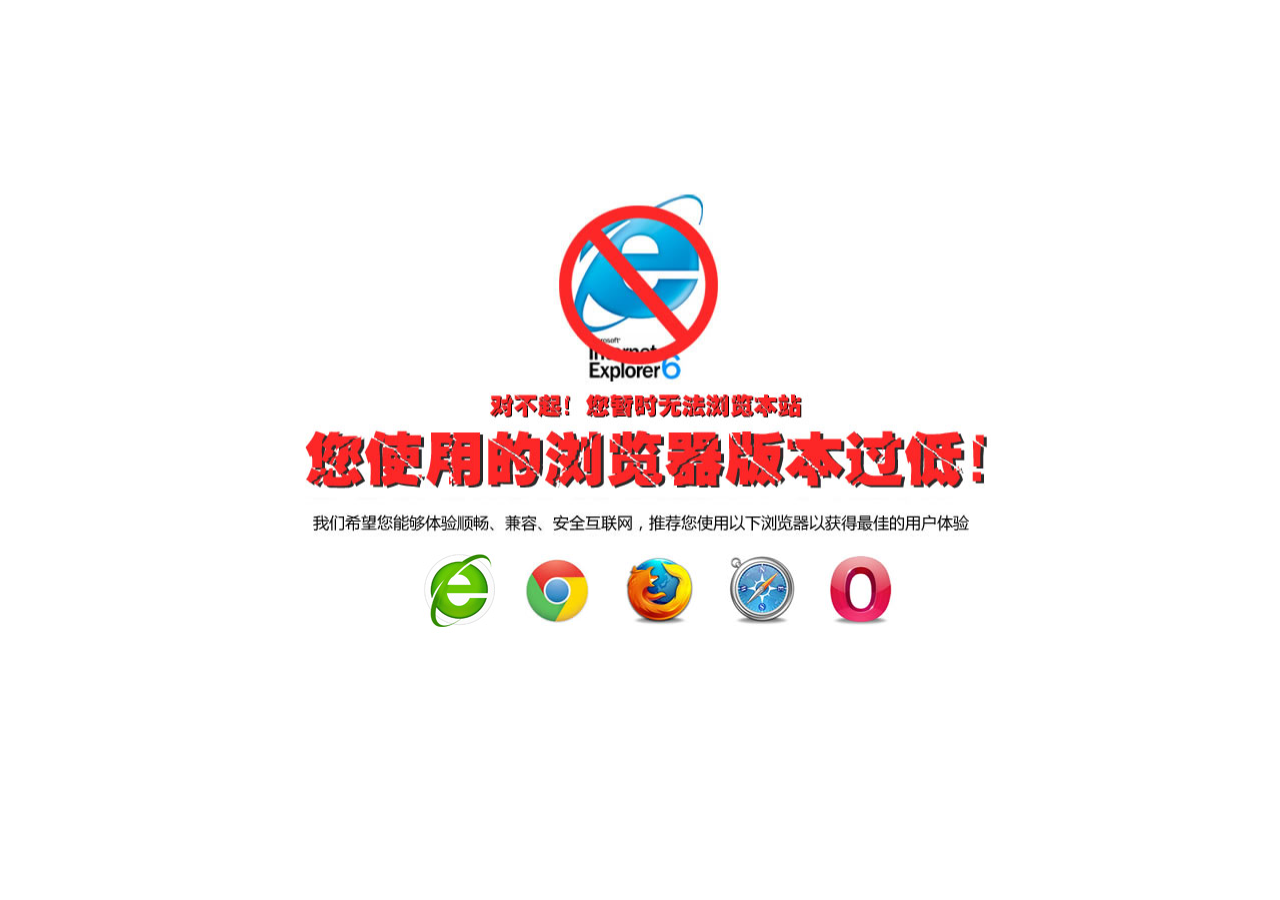
<file: yy/plugns/killie/index.html>
<!--
 * Let's Kill IE6 插件
 * @author Carlos <anzhengchao@gmail.com>
 * @link   http://overtrue.me
 * @version 2.2
-->
<!DOCTYPE html PUBLIC "-//W3C//DTD XHTML 1.0 Transitional//EN" "http://www.w3.org/TR/xhtml1/DTD/xhtml1-transitional.dtd">
<html xmlns="http://www.w3.org/1999/xhtml">
<head>
    <meta http-equiv="content-type" content="text/html; charset=utf-8">
    <title>不支持的浏览器</title>
</head>
<body>


<style>
body {
	background:#fff !important;
}
#lets-kill-ie6-wrapper {
	position:fixed;
	height:100%;
	height:100%;
	top:0;
	left:0;
	right:0;
	bottom:0;
	z-index:99999999;
	background:#fff;
}
#lets-kill-ie6,#lets-kill-ie6 * {
	margin:0;
	padding:0;
}
#lets-kill-ie6 {
	height:450px;
	width:702px;
	position:absolute;
	left:50%;
	margin-left:-351px;
	top:50%;
	margin-top:-265px
}
#lets-kill-ie6 div.lets-kill-ie6-top {
	background:#fff url(img/top.jpg) center center no-repeat;
	height:360px;
	clear:both
}
#lets-kill-ie6 a.lets-kill-ie6-a {
	outline:0;
	float:left;
	border:1px solid #fff;
	display:inline-block;
	width:98px;
	height:87px;
	background-position:center center;
	background-repeat:no-repeat
}
#lets-kill-ie6 a.lets-kill-ie6-a:hover {
	border:1px solid #bebebe
}
#lets-kill-ie6 a.chrome {
	background-image:url(img/chrome.jpg)
}
#lets-kill-ie6 a.firefox {
	background-image:url(img/firefox.jpg)
}
#lets-kill-ie6 a.safari {
	background-image:url(img/safari.jpg)
}
#lets-kill-ie6 a.opera {
	background-image:url(img/opera.jpg)
}
#lets-kill-ie6 a.c360 {
	background-image:url(img/360.jpg)
}

#lets-kill-ie6 .lets-kill-ie6-links {
	height:100px;
	padding-left:120px;
}

</style>

<div id="lets-kill-ie6-wrapper">
	<div id="lets-kill-ie6">
		<div class="lets-kill-ie6-top">
		</div>
		<div class="lets-kill-ie6-links">
		    <a href="http://dl.360safe.com/netunion/20140425/360se+14478+n4a1de2568d.exe" target="_blank" class="lets-kill-ie6-a c360"
			title="360安全浏览器（chrome内核）">
			</a>
			<a href="http://www.google.cn/chrome/browser/" target="_blank" class="lets-kill-ie6-a chrome"
			title="谷歌Chrome浏览器">
			</a>
			<a href="http://www.firefox.com.cn/" target="_blank" class="lets-kill-ie6-a firefox"
			title="火狐浏览器">
			</a>
			<a href="http://support.apple.com/downloads/#internet" target="_blank"
			class="lets-kill-ie6-a safari" title="苹果Safari浏览器">
			</a>
			<a href="http://www.opera.com/" target="_blank" class="lets-kill-ie6-a opera"
			title="Opera浏览器">
			</a>
		</div>
	</div>
</div> 
</body>
</html>
</file>
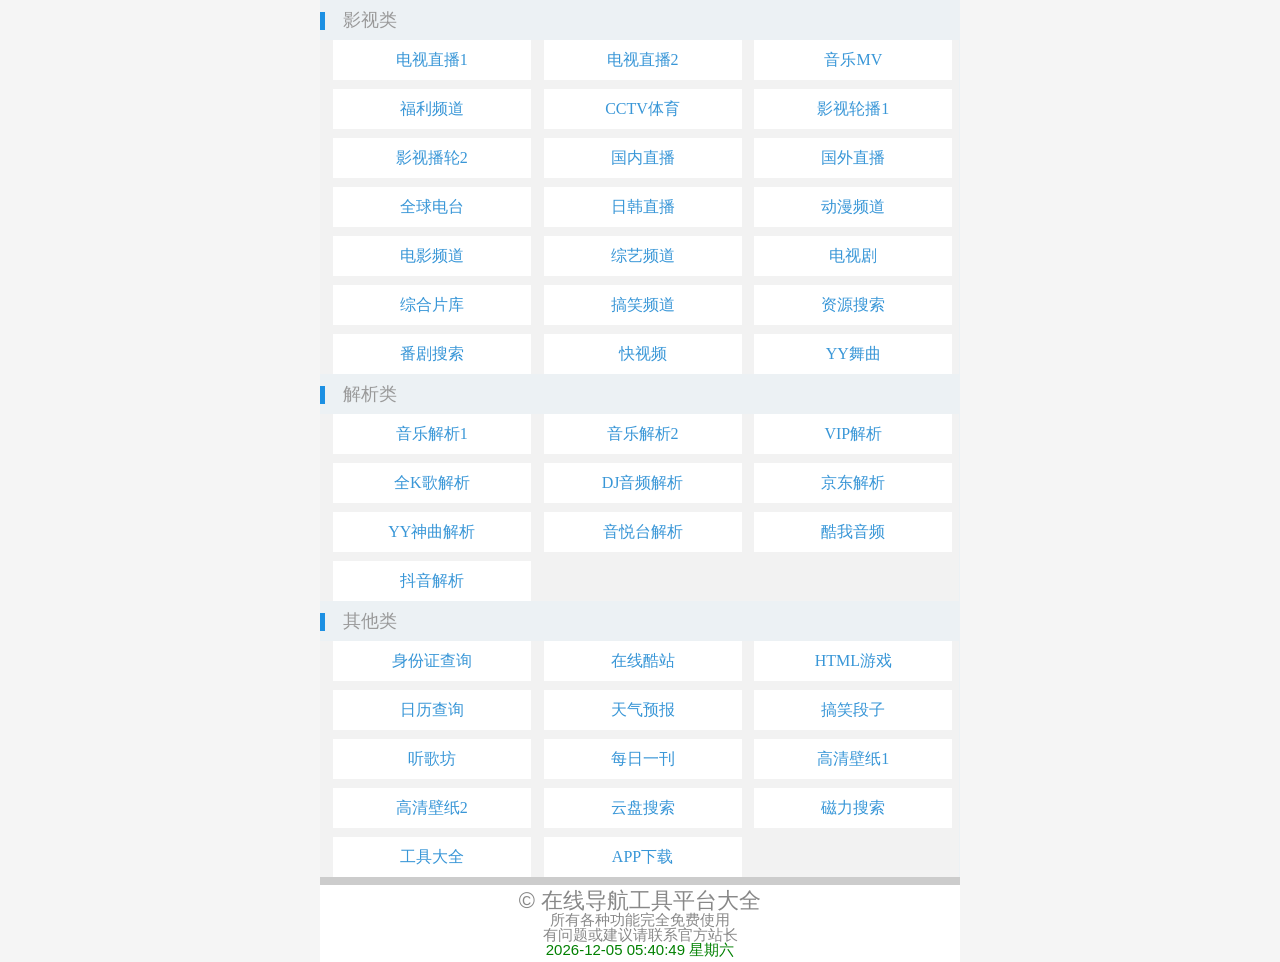
<file: dh.html>
<!DOCTYPE html>
<head>
<meta http-equiv="Content-Type" content="text/html; charset=utf-8" />
<meta name="applicable-device" content="mobile">
<meta name="viewport" content="width=device-width, initial-scale=1, minimum-scale=1, maximum-scale=1">
<title>在线导航工具大全，在线手机网址，在线高清电视直播随你看</title>
<meta name="keywords" content="百度搜索免费VR影院,电视直播网站,零八影院快播,高清云影视,云点播,免费看视频,湖南卫视直播,80电影网,最新电影天堂免费在线观看">
<meta name="description" content="免费VR影院,热剧快播,最好看的剧情片尽在智云影音,高清云影视免费为大家提供最新最全的免费电影，电视剧，综艺，动漫无广告在线云点播，以及电视直播，智卓星网官方源码开源优化，智卓黑客源码开发开源分享发布，智云影音官方美化优化网站源码">
<style type="text/css">
@charset "utf-8";
/* CSS base */
a,abbr,acronym,address,applet,article,aside,audio,b,big,blockquote,body,canvas,caption,center,cite,code,dd,del,details,dfn,div,dl,dt,em,embed,fieldset,figcaption,figure,footer,form,h1,h2,h3,h4,h5,h6,header,hgroup,html,i,iframe,img,ins,kbd,label,legend,li,mark,menu,nav,object,ol,output,p,pre,q,ruby,s,samp,section,small,span,strike,strong,sub,summary,sup,table,tbody,td,tfoot,th,thead,time,tr,tt,u,ul,var,video{margin:0;padding:0;border:0;font-size:100%;font:inherit;vertical-align:baseline;outline:0;-webkit-box-sizing:border-box;-moz-box-sizing:border-box;box-sizing:border-box}
body {
    font-family: 'microsoft yahei',Verdana,Arial,Helvetica,sans-serif;
    font-size: 14px;
    background-color: #f5f5f5;
    height: 100%;
    max-width: 640px;
    margin: 0 auto;
}
article,aside,details,figcaption,figure,footer,header,hgroup,menu,nav,section{display:block}
ol,ul{list-style:none}
blockquote,q{quotes:none}
blockquote:after,blockquote:before,q:after,q:before{content:'';content:none}
strong{font-weight:700}
table{border-collapse:collapse;border-spacing:0}
img{border:0;max-width:100%}
a{text-decoration:none}
p{font-size:1.2em;line-height:1em;color:#333}
h3{font-size:16px;line-height:30px}
#form1{margin-left:10px}
#content{width:80%;height:100px}
#contact{width:80%;height:30px;clear:both}
.button{margin:10px;width:100px;height:40px;font:400 16px/40px "Microsoft YaHei";background-color:#FFF;border:2px solid #DDD;border-radius:25px;text-align:center}
.button a{color:#777;text-decoration:none}
/* content */
.wrap{position:relative;background-color:#ecf1f4;overflow:hidden;}
.content{overflow:hidden;}
/* nav */
.wrap .nav-index{width:100%;height:120px; background:#fff;}
.wrap .nav-index ul{overflow:hidden;width:100%;height:120px}
.wrap .nav-index ul li{width:33%;height:120px;float:left;border-right:1px solid #e9e9e9}
.wrap .nav-index ul li:hover{background-color:#1eb4ef}
.wrap .nav-index ul li:hover p{color:#FFF}
.wrap .nav-index ul li p{font:400 19px/31px "Microsoft YaHei";text-align:center;color:#40453f}
.wrap .nav-index ul li span{display:block;margin:0 auto}
.wrap .nav-index ul li .tv{width:96px;height:68px;background-position: 10px -50px; margin-top:15px}
.wrap .nav-index ul li .radio{width:96px;height:68px;background-position: -122px -50px;margin-top:15px}
.wrap .nav-index ul li .zy{width:96px;height:68px;background-position: -236px -53px;margin-top:15px}
/* player */
.player-head{width:100%;background:#444;overflow:hidden}
.wrap .channel-name{color:#1d88da;height:35px;font-size:22px;line-height:40px;margin-left:2%;float:left}
.wrap .refresh{display:inline-block;margin-left:5px;position:relative;width:40px;line-height:40px;float:right;}
.wrap .refresh a{color:#fff;font-size:16px}
.wrap .resolution{position:relative;float:left;margin:5px 15px}
.wrap .resolution a{display:inline-block;font-size:16px;line-height:26px;text-align:center;padding:2px 7px;color:#0090fe}
.player-obj{color:#000;position:relative;border-bottom:1px solid #0d0d0d}
.player-list{overflow:auto;margin:0 auto;padding-top:10px}
.player-info .title,.player-list .title{background:#e8e8e8;color:#aaa;font-size:16px;padding:10px}
.player-list .info{height:60px;padding:10px;border-bottom:1px solid #e7e7e7}
.player-list .info .l{font-size:16px;margin:10px 20px;float:left}
.player-list .info .r{margin:10px 20px;float:right}
.player-info{padding:10px}
.player-info p{margin:15px 0;font-size:14px}
/* list */
.bg{ background:#fff;margin-top:10px;}
.wrap .big_title h2{font:400 18px/40px "Microsoft YaHei";width:90px;margin-left:5px;color:#999;text-align:center}
.wrap .big_title span{height:18px;width:5px;display:inline-block;background:#1c90e3;float:left;margin-top:12px}
.wrap .list-box-all{width:100%;height:auto;float:left;margin-left:2px}
.wrap .list-box-all li span{margin-right:10px}
.wrap .list-box-all ul li{width:100%;border-bottom:1px dashed #e5e5e5;font:400 14px/30px "Microsoft YaHei"}
.wrap .list-box-all ul li a{font:400 14px/30px "Microsoft YaHei";text-decoration:none;padding:3px 10px;margin-right:10px;color:#FFF}
.time{font-size:14px;color:#e8ffff;padding:4px;background:#3896d7}
.star{color:#888;display:block;clear:both;margin:0 0 5px 10px}
.hover,.wrap .list-box ul li:hover{background:#1eb4ef}
.wrap .list-box ul li:hover a{color:#FFF}
.wrap .list-box{width:99.8%;height:auto;background:#f2f2f2;overflow:hidden}
.wrap .nav-type{position:relative;margin-top:-9px;height:auto;width:100%;overflow:hidden}
.nav-type-title-wrap{padding:14px}
.nav-type-title{height:18px;line-height:18px;font:18px "微软雅黑";color:#8a8a8a}
.channel{-webkit-box-sizing:border-box;position:relative;height:40px;display:block;float:left;width:31%;margin-top:9px;background-color:#fff;margin-left:2%;overflow:hidden}
.channel-link-wrap{position:relative;display:table;width:100%;height:100%;padding:4px 0}
.channel-link{display:table-cell;vertical-align:middle;text-align:center;zoom:1;color:#3896d7;font:14px "微软雅黑";line-height:16px;word-wrap:break-word;word-break:break-all;overflow:hidden;text-overflow:ellipsis}
.channel-link.bad{color:#b3b3b3}
table {
	color:#333333;
	border-width: 1px;
	border-color: #666666;
	border-collapse: collapse;
}
table th {
	border-width: 1px;
	padding: 8px;
	border-style: solid;
	border-color: #666666;
	background-color: #dedede;
}
table td {
	border-width: 1px;
	padding: 8px;
	border-style: solid;
	border-color: #666666;
	background-color: #ffffff;
}
.footer_content{background:#fff;padding:5px 10px;font-size: 22px; border-top:8px solid #ccc;}
.footer_content p,.footer_content p a{font-size: 22px;color: #888;}
.footer_content{text-align: center;}
</style></head>
<body>
<div class="wrap">
 <div class="content">  
 
    <div class="big_title"><span></span><h2>影视类</h2></div>
	<div class="list-box J-medal">            
          <ul class="nav-type">
<li class="channel"><div class="channel-link-wrap"><a class="channel-link" href="zhib.php"><h3>电视直播1</h3></a></div></li>
<li class="channel"><div class="channel-link-wrap"><a class="channel-link" href="zhibo.php"><h3>电视直播2</h3></a></div></li>
  <li class="channel"><div class="channel-link-wrap"><a class="channel-link" href="mv.php"><h3>音乐MV</h3></a></div></li>
  <li class="channel"><div class="channel-link-wrap"><a class="channel-link" href="f/index.php"><h3>福利频道</h3></a></div></li>
  <li class="channel"><div class="channel-link-wrap"><a class="channel-link" href="cctv/index.html"><h3>CCTV体育</h3></a></div></li>            
     <li class="channel"><div class="channel-link-wrap"><a class="channel-link" href="bz/la.html"><h3>影视轮播1</h3></a></div></li>
<li class="channel"><div class="channel-link-wrap"><a class="channel-link" href="bz/lb.html"><h3>影视播轮2</h3></a></div></li>

  <li class="channel"><div class="channel-link-wrap"><a class="channel-link" href="w/gnp.php"><h3>国内直播</h3></a></div></li>
   <li class="channel"><div class="channel-link-wrap"><a class="channel-link" href="w/gwsp.php"><h3>国外直播</h3></a></div></li>
    <li class="channel"><div class="channel-link-wrap"><a class="channel-link" href="w/dt.php"><h3>全球电台</h3></a></div></li>
     <li class="channel"><div class="channel-link-wrap"><a class="channel-link" href="w/hg.php"><h3>日韩直播</h3></a></div></li>

<li class="channel"><div class="channel-link-wrap"><a class="channel-link" href="ys/dongman.php?m=aHR0cDovL3d3dy4zNjBrYW4uY29tL2RvbmdtYW4vbGlzdD9jYXQ9YWxsJnllYXI9YWxsJmFyZWE9YWxsJnJhbms9Y3JlYXRldGltZSZwYWdlbm89MQ=="><h3>动漫频道</h3></a></div></li>
   <li class="channel"><div class="channel-link-wrap"><a class="channel-link" href="ys/movie.php?m=aHR0cDovL3d3dy4zNjBrYW4uY29tL2RpYW55aW5nL2xpc3QucGhwP2NhdD1hbGwmeWVhcj1hbGwmYXJlYT1hbGwmYWN0PWFsbCZyYW5rPWNyZWF0ZXRpbWUmcGFnZW5vPTE="><h3>电影频道</h3></a></div></li>
    <li class="channel"><div class="channel-link-wrap"><a class="channel-link" href="ys/zongyi.php?m=aHR0cDovL3d3dy4zNjBrYW4uY29tL3pvbmd5aS9saXN0P2NhdD1hbGwmYWN0PWFsbCZhcmVhPWFsbCZyYW5rPWNyZWF0ZXRpbWUmcGFnZW5vPTE="><h3>综艺频道</h3></a></div></li>
  <li class="channel"><div class="channel-link-wrap"><a class="channel-link" href="ys/tv.php?u=aHR0cDovL3d3dy4zNjBrYW4uY29tL2RpYW5zaGkvbGlzdC5waHA/Y2F0PWFsbCZwYWdlbm89MQ=="><h3>电视剧</h3></a></div></li>    <li class="channel"><div class="channel-link-wrap"><a class="channel-link" href="ys/ga.php?m=aHR0cDovL2xpc3QueW91a3UuY29tL2NhdGVnb3J5L3ZpZGVvL2NfMF9kXzFfc18yX3BfMQ=="><h3>综合片库</h3></a></div></li>
  <li class="channel"><div class="channel-link-wrap"><a class="channel-link" href="ys/gaoxiao.php?m=aHR0cDovL2xpc3QueW91a3UuY29tL2NhdGVnb3J5L3ZpZGVvL2NfOTRfZF8xX3NfMl9wXzE="><h3>搞笑频道</h3></a></div></li>

      <li class="channel"><div class="channel-link-wrap"><a class="channel-link" href="so.php"><h3>资源搜索</h3></a></div></li>  
      <li class="channel"><div class="channel-link-wrap"><a class="channel-link" href="dm/index.php"><h3>番剧搜索</h3></a></div></li>
  <li class="channel"><div class="channel-link-wrap"><a class="channel-link" href="k.php"><h3>快视频</h3></a></div></li> 
    <li class="channel"><div class="channel-link-wrap"><a class="channel-link" href="yy.php?list=27_p1"><h3>YY舞曲</h3></a></div></li> 
		  <div class="clear"></div>
          </ul>
    </div>
		 
		 
    <div class="big_title"><span></span><h2>解析类</h2></div>
	<div class="list-box J-medal">            
          <ul class="nav-type">
         <li class="channel"><div class="channel-link-wrap"><a class="channel-link" href="y/index.php"><h3>音乐解析1</h3></a></div></li>
         <li class="channel"><div class="channel-link-wrap"><a class="channel-link" href="music/index.php"><h3>音乐解析2</h3></a></div></li>
<li class="channel"><div class="channel-link-wrap"><a class="channel-link" href="v.html"><h3>VIP解析</h3></a></div></li>
<li class="channel"><div class="channel-link-wrap"><a class="channel-link" href="qk/index.php"><h3>全K歌解析</h3></a></div></li>
<li class="channel"><div class="channel-link-wrap"><a class="channel-link" href="w/tin.php"><h3>DJ音频解析</h3></a></div></li>
<li class="channel"><div class="channel-link-wrap"><a class="channel-link" href="w/jd.php"><h3>京东解析</h3></a></div></li>
<li class="channel"><div class="channel-link-wrap"><a class="channel-link" href="w/yjx.php"><h3>YY神曲解析</h3></a></div></li>
<li class="channel"><div class="channel-link-wrap"><a class="channel-link" href="w/yyt.php"><h3>音悦台解析</h3></a></div></li>
<li class="channel"><div class="channel-link-wrap"><a class="channel-link" href="w/kuwoku.php"><h3>酷我音频</h3></a></div></li>
<li class="channel"><div class="channel-link-wrap"><a class="channel-link" href="dou/index.php"><h3>抖音解析</h3></a></div></li>                  
          <div class="clear"></div>
          </ul>
	</div>
	
	
    <div class="big_title"><span></span><h2>其他类</h2></div>
	<div class="list-box J-medal">            
          <ul class="nav-type">

<li class="channel"><div class="channel-link-wrap"><a class="channel-link" href="sfz/index.php"><h3>身份证查询</h3></a></div></li>
<li class="channel"><div class="channel-link-wrap"><a class="channel-link" href="w/kz.php"><h3>在线酷站</h3></a></div></li>
<li class="channel"><div class="channel-link-wrap"><a class="channel-link" href="http://h5.qq.com"><h3>HTML游戏</h3></a></div></li>
<li class="channel"><div class="channel-link-wrap"><a class="channel-link" href="rl.php"><h3>日历查询</h3></a></div></li>
<li class="channel"><div class="channel-link-wrap"><a class="channel-link" href="tq.php"><h3>天气预报</h3></a></div></li>
<li class="channel"><div class="channel-link-wrap"><a class="channel-link" href="qw.php"><h3>搞笑段子</h3></a></div></li>
  <li class="channel"><div class="channel-link-wrap"><a class="channel-link" href="yy/index.html"><h3>听歌坊</h3></a></div></li>
  <li class="channel"><div class="channel-link-wrap"><a class="channel-link" href="mr/index.php"><h3>每日一刊</h3></a></div></li>
  <li class="channel"><div class="channel-link-wrap"><a class="channel-link" href="bz/inde.php"><h3>高清壁纸1</h3></a></div></li>
    <li class="channel"><div class="channel-link-wrap"><a class="channel-link" href="bz/index.php"><h3>高清壁纸2</h3></a></div></li>
 <li class="channel"><div class="channel-link-wrap"><a class="channel-link" href="bdpan.php"><h3>云盘搜索</h3></a></div></li>
 <li class="channel"><div class="channel-link-wrap"><a class="channel-link" href="cili.php"><h3>磁力搜索</h3></a></div></li>   
<li class="channel"><div class="channel-link-wrap"><a class="channel-link" href="http://m.153cn.com/gd/index.html"><h3>工具大全</h3></a></div></li>
<li class="channel"><div class="channel-link-wrap"><a class="channel-link" href="https://www.bslyun.com/index.php?ctl=app_download&code=qZCUqreMtLTE0MDMyNy0tMA%3D"><h3>APP下载</h3></a></div></li>
                        
          <div class="clear"></div>
          </ul>
    </div>
		 
		 
    </div>
</div>
<div class="footer_content">
	<p>© 在线导航工具平台大全</p>
	<p style="font-size:15px;">所有各种功能完全免费使用</p></p><p style="font-size:15px;">有问题或建议请联系官方站长</p></p>
<p style="font-size:15px;"><span id=localtime></span>
<script type="text/javascript">
function showLocale(objD)
{
var str,colorhead,colorfoot;
var yy = objD.getYear();
if(yy<1900) yy = yy+1900;
var MM = objD.getMonth()+1;
if(MM<10) MM = '0' + MM;
var dd = objD.getDate();
if(dd<10) dd = '0' + dd;
var hh = objD.getHours();
if(hh<10) hh = '0' + hh;
var mm = objD.getMinutes();
if(mm<10) mm = '0' + mm;
var ss = objD.getSeconds();
if(ss<10) ss = '0' + ss;
var ww = objD.getDay();
if ( ww==0 ) colorhead="<font color=\"#FF0000\">";
if ( ww > 0 && ww < 6 ) colorhead="<font color=\"#373737\">";
if ( ww==6 ) colorhead="<font color=\"#008000\">";
if (ww==0) ww="星期日";
if (ww==1) ww="星期一";
if (ww==2) ww="星期二";
if (ww==3) ww="星期三";
if (ww==4) ww="星期四";
if (ww==5) ww="星期五";
if (ww==6) ww="星期六";
colorfoot="</font>"
str = colorhead + yy + "-" + MM + "-" + dd + " " + hh + ":" + mm + ":" + ss + " " + ww + colorfoot;
return(str);
}
function tick()
{
var today;
today = new Date();
document.getElementById("localtime").innerHTML = showLocale(today);
window.setTimeout("tick()", 1000);
}
tick();
</script> </br><strong style="color: rgba(0,153,22,1.3); font-size:14px;"></strong>
</div>
</div>
</p>
</div>
<!--百度收录自动推送-->
<script>
(function(){
    var bp = document.createElement('script');
    var curProtocol = window.location.protocol.split(':')[0];
    if (curProtocol === 'https') {
        bp.src = 'https://zz.bdstatic.com/linksubmit/push.js';        
    }
    else {
        bp.src = 'http://push.zhanzhang.baidu.com/push.js';
    }
    var s = document.getElementsByTagName("script")[0];
    s.parentNode.insertBefore(bp, s);
})();
</script>

<!--<script language="javascript" type="text/javascript" src="http://js.users.51.la/18759442.js"></script>--></div>
</body>
</html>
</file>
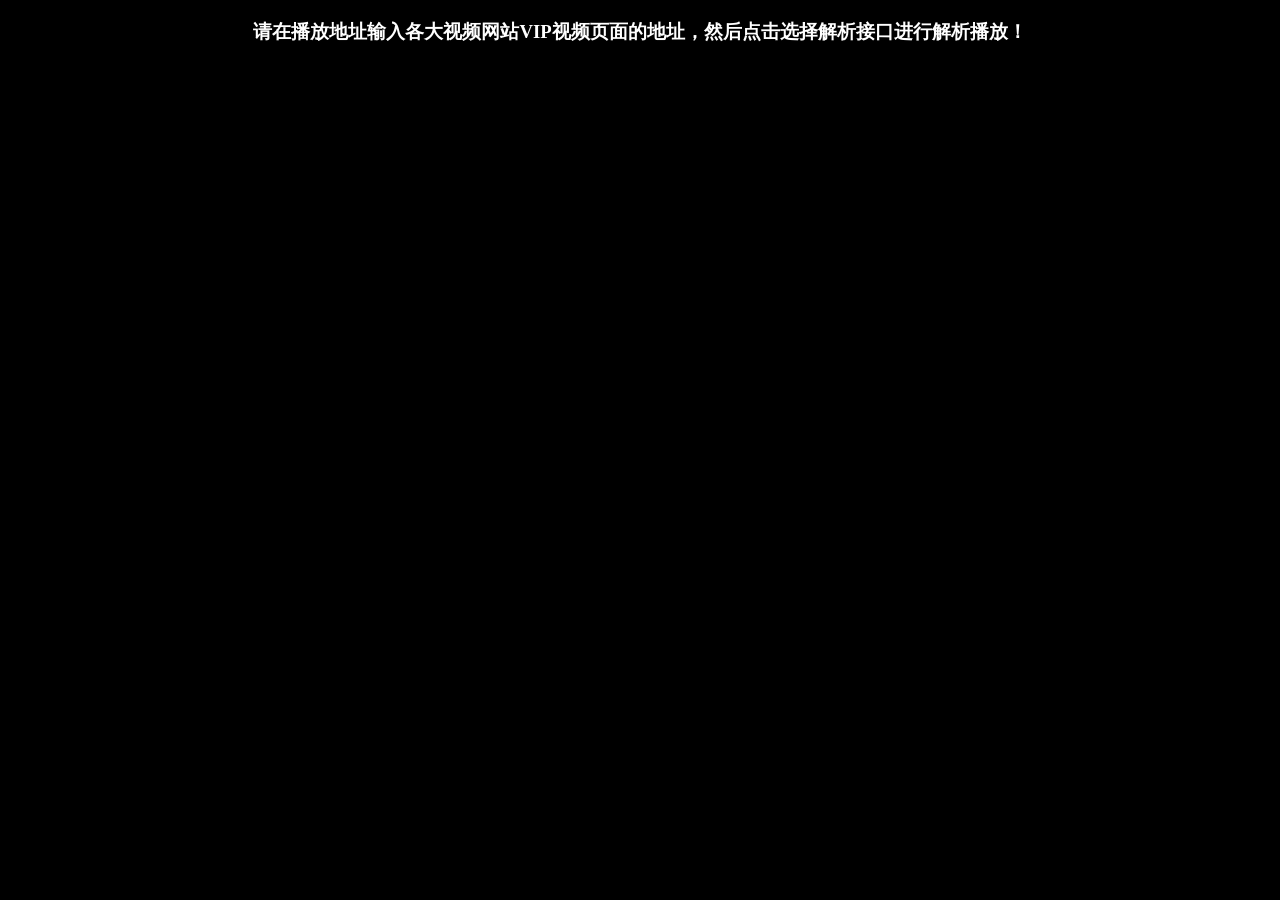
<file: va.html>
<!DOCTYPE html>
<html xmlns="http://www.w3.org/1999/xhtml">
<head><meta http-equiv="Content-Type" content="text/html; charset=UTF-8">
<meta content="width=device-width, initial-scale=1.0, maximum-scale=1.0, user-scalable=0" name="viewport">
</head>
<style type="text/css">.ad{margin:150px auto;width:360px;height:300px;filter:alpha(opacity=20);-moz-opacity:0.2;-khtml-opacity:0.2;opacity:0.2;}</style>
<body style="overflow-y:hidden; background:#000">
<div align="center" style=" color:#FFF">
<h3><strong>请在播放地址输入各大视频网站VIP视频页面的地址，然后点击选择解析接口进行解析播放！</strong></h3>
</div>
</body></html>
</file>
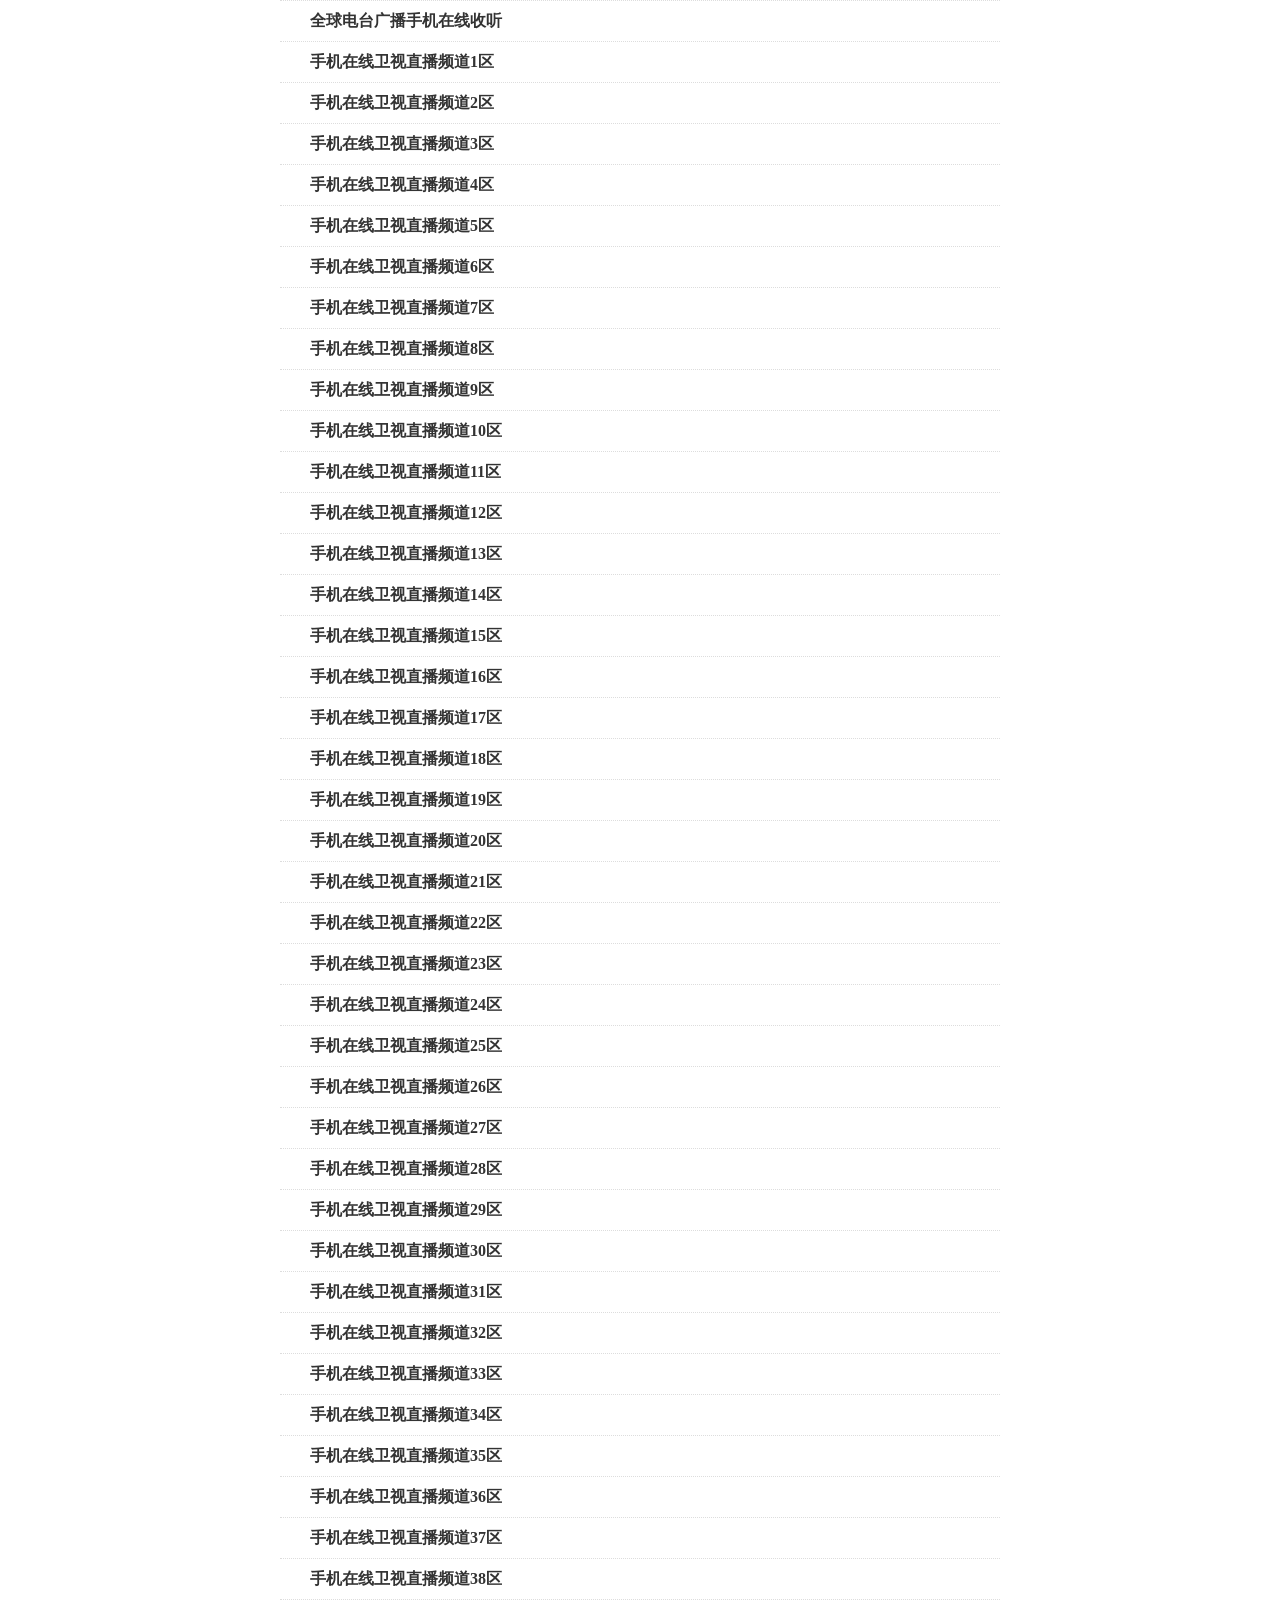
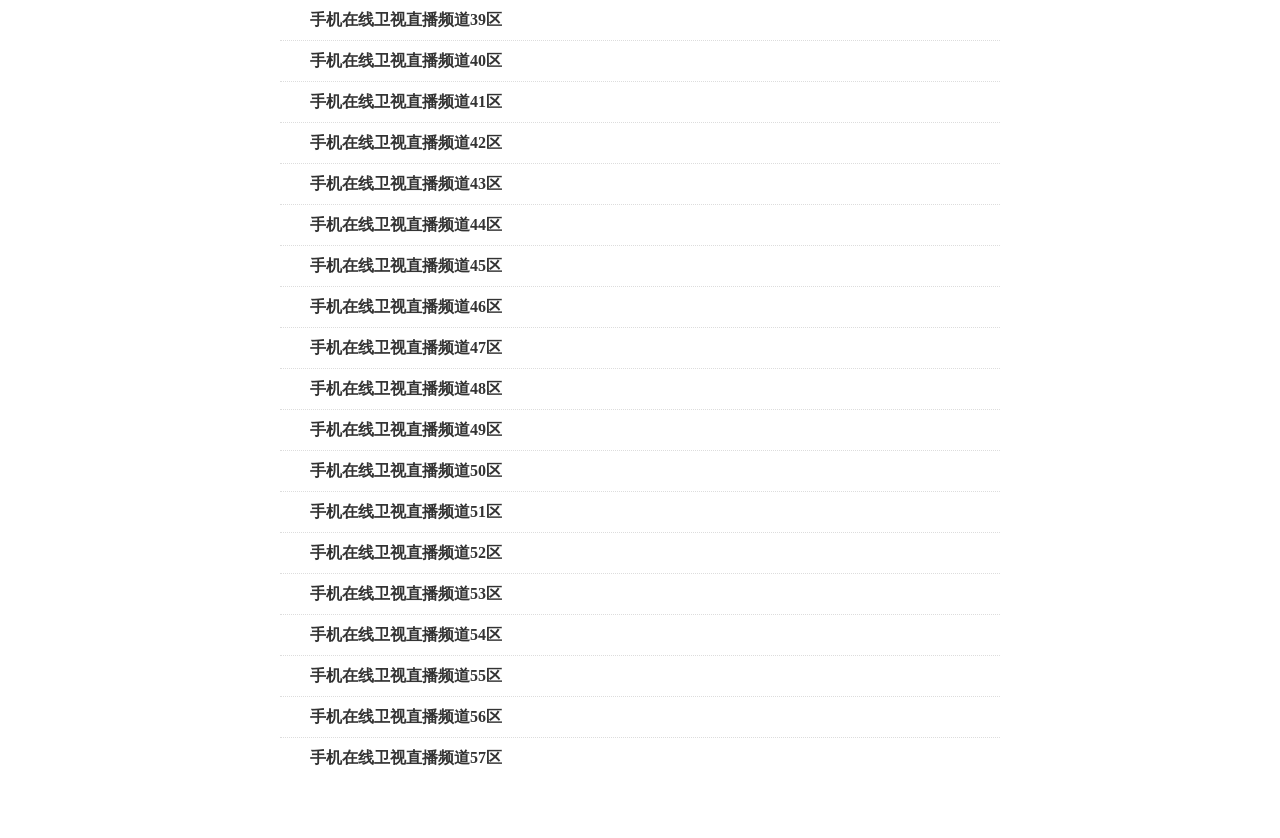
<file: ws.html>
<!DOCTYPE html PUBLIC "-//W3C//DTD XHTML 1.0 Transitional//EN" "http://www.w3.org/TR/xhtml1/DTD/xhtml1-transitional.dtd">
<html xmlns="http://www.w3.org/1999/xhtml" xml:lang="en" lang="en">
<head>
<meta http-equiv="Content-Type" content="text/html; charset=utf-8" />
<meta name="viewport" content="width=device-width, initial-scale=1.0, user-scalable=no, minimum-scale=1.0, maximum-scale=1.0" />
<title>手机在线观看电视直播</title>
<style type="text/css">
td{font-size:12px;color:#666699;text-align:center;}
.odd{background-color:#EFF2FF;width:100px;}
.even{background-color:#E8EDFF;width:80px;}
th.head1,.head2{font-size:14px;color:#003399;font-weight:normal;}
th.head1{background:#dce4ff;}
th.head2{background:#d0dafd;}
</style>
 <!-- 尊重作者。留下版权 -->
 
<!DOCTYPE html>
<html>
<head>
<title>微信电视直播</title>
<meta charset="utf-8">
<meta name="application-name" content="电视直播" />
<meta name="viewport" content="width=device-width, initial-scale=1.0, user-scalable=no, minimum-scale=1.0, maximum-scale=1.0" />
<style type="text/css">
*{margin:0;padding:0;}
.page{max-width:720px; margin:0 auto;background:#fafafa}
.footer{background:#333;line-height:50px; position:fixed;bottom:0;width:100%;} 
.footer a {color:#fff;text-decoration:none;} 
.footer .left {float:left;padding-left:1%;} 
.footer .right {float:right; text-align:right; padding-right:1%;} 
.center{width:100%;margin-bottom:60px; background:#fff;}
.centermb{width:100%;margin-top:10px;margin-bottom:60px; background:#fff;}
.centermb ul{list-style:none;width:100%;}
.centermb ul li {line-height:40px;text-indent:30px;background:#fff; border-top:1px dotted #ddd;}
.centermb ul li a{line-height:40px;  width:100%;text-decoration:none;color:#333;font-weight:700;}
.center ul{list-style:none;width:100%;}
.center ul li {line-height:40px;text-indent:30px;background:#fff;border-top:1px dotted #ddd;} 
.center ul li a{line-height:40px;  width:100%;text-decoration:none;color:#333;font-weight:700;}
.title{width:100%; background:#fff; line-height:40px; text-indent:20px;margin-top:20px;border-bottom:1px solid #ddd;}
video{width:100%;position:fixed;height:240px;z-index:999;background:#000}
</style>
</head>
<body>
<div class="page">
		
	<div class="center">
	
		<ul>
	            <li><a href="http://m.153cn.com/ke/dt.html">全球电台广播手机在线收听</a></li>
	            <li><a href="http://www.hlyy.cc/zxtv/m/">手机在线卫视直播频道1区</a></li>
<li><a href="http://tv.bingdou.net/live.html">手机在线卫视直播频道2区</a></li>
<li><a href="http://zb.td73.cn/m/index.html">手机在线卫视直播频道3区</a></li>
<li><a href="http://m.91kds.com/">手机在线卫视直播频道4区</a></li>
<li><a href="http://live.12tv.cc/">手机在线卫视直播频道5区</a></li>
<li><a href="http://zb.tll888.com">手机在线卫视直播频道6区</a></li>
<li><a href="http://m.tv12345678.com/">手机在线卫视直播频道7区</a></li>
<li><a href="http://tv.51live.com">手机在线卫视直播频道8区</a></li>
<li><a href="http://live.ttzx.tv/m/tv.php">手机在线卫视直播频道9区</a></li>
<li><a href="http://www.ttkai.top">手机在线卫视直播频道10区</a></li>
<li><a href="http://m.29kan.cn/">手机在线卫视直播频道11区</a></li>
<li><a href="http://kaliduo.cn/movier/">手机在线卫视直播频道12区</a></li>
<li><a href="http://asheng.hrbbada.com/">手机在线卫视直播频道13区</a></li>
<li><a href="http://m.tiantian.tv/channel/?id=2">手机在线卫视直播频道14区</a></li>
<li><a href="http://wap.5itv.org/">手机在线卫视直播频道15区</a></li><li><a href="http://wap.itv186.com/">手机在线卫视直播频道16区</a></li>
<li><a href="http://m.cctv13.cc/">手机在线卫视直播频道17区</a></li>
<li><a href="http://zb.cmdy5.com/">手机在线卫视直播频道18区</a></li>
<li><a href="http://www.zaizai5.com/index.php">手机在线卫视直播频道19区</a></li><li><a href="http://m.jisutiyu.com/live/">手机在线卫视直播频道20区</a></li>
<li><a href="http://wx.itv188.com/">手机在线卫视直播频道21区</a></li>
<li><a href="http://ivi.bupt.edu.cn/">手机在线卫视直播频道22区</a></li>
<li><a href="http://bupttv.video.edu.cn/">手机在线卫视直播频道23区</a></li>
<li><a href="http://tv.ruyiba.cn/">手机在线卫视直播频道24区</a></li>
<li><a href="http://www.tv654.com/">手机在线卫视直播频道25区</a></li>
<li><a href="http://tv.alshl.cn/index.php">手机在线卫视直播频道26区</a></li>
<li><a href="http://a.allproof.net/weixin.php">手机在线卫视直播频道27区</a></li><li><a href="http://www.64ma.wang/tv/">手机在线卫视直播频道28区</a></li>
<li><a href="http://hk6.tll888.com/">手机在线卫视直播频道29区</a></li>
<li><a href="http://zb.d2news.com/index.php">手机在线卫视直播频道30区</a></li>
<li><a href="http://www.jiaodaijx.cn/">手机在线卫视直播频道31区</a></li>
<li><a href="http://www.itv777.com/">手机在线卫视直播频道32区</a></li>
<li><a href="http://qiwen.in/">手机在线卫视直播频道33区</a></li>
<li><a href="http://zhibo.zzdisk.cn/">手机在线卫视直播频道34区</a></li>
<li><a href="http://qy1.lzyssc.com/index.php">手机在线卫视直播频道35区</a></li>
<li><a href="http://www.fengsuzhe.com/">手机在线卫视直播频道36区</a></li>
<li><a href="http://www.tuigirl.net/">手机在线卫视直播频道37区</a></li>
<li><a href="http://tv.svipd.com/">手机在线卫视直播频道38区</a></li>
<li><a href="http://app.177ks.com/m/index.php">手机在线卫视直播频道39区</a></li><li><a href="http://www.guduge.com/139.html">手机在线卫视直播频道40区</a></li>
<li><a href="http://zb.iketv.cn">手机在线卫视直播频道41区</a></li>
<li><a href="http://v.baitv.com">手机在线卫视直播频道42区</a></li>
<li><a href="http://www.hlyy.cc/zxtv/m/">手机在线卫视直播频道43区</a></li>
<li><a href="http://m.zhongyang13.com">手机在线卫视直播频道44区</a></li>
<li><a href="http://m.hunanweishi.cn">手机在线卫视直播频道45区</a></li>
<li><a href="http://www.yiyi6644.com">手机在线卫视直播频道46区</a></li>
<li><a href="http://live.ttzx.tv/m/tv.php">手机在线卫视直播频道47区</a></li>
<li><a href="http://wap.itv186.com/m/tv.php">手机在线卫视直播频道48区</a></li><li><a href="http://iptv.168vs.cn/m/index.php">手机在线卫视直播频道49区</a></li>
<li><a href="http://zb.zqseo.org.cn/m/">手机在线卫视直播频道50区</a></li>
<li><a href="http://live.ttzx.tv/m/tv.php">手机在线卫视直播频道51区</a></li>
<li><a href="http://www.dh0315.com/index.php">手机在线卫视直播频道52区</a></li>
<li><a href="http://cctv30.cn/index.html">手机在线卫视直播频道53区</a></li><li><a href="http://tv.cdzmn.com/m/index.html">手机在线卫视直播频道54区</a></li><li><a href="https://tv.empire.net.cn/">手机在线卫视直播频道55区</a></li><li><a href="http://zb.cdzmn.com/m/index.html">手机在线卫视直播频道56区</a><li><a href="http://www.sgwzdh.com/sjtv/">手机在线卫视直播频道57区</a></li>
	</ul>
	</div>

<div class="footer" >
</div>
<div style="display:none"><script language="javascript" type="text/javascript" src="http://js.users.51.la/18759442.js"></script>
<noscript><a href="http://www.51.la/?18759442" target="_blank"><img alt="&#x6211;&#x8981;&#x5566;&#x514D;&#x8D39;&#x7EDF;&#x8BA1;" src="http://img.users.51.la/18759442.asp" style="border:none" /></a></noscript>
</div>
</body>
</html>
</div>
</body>
</html>
</file>
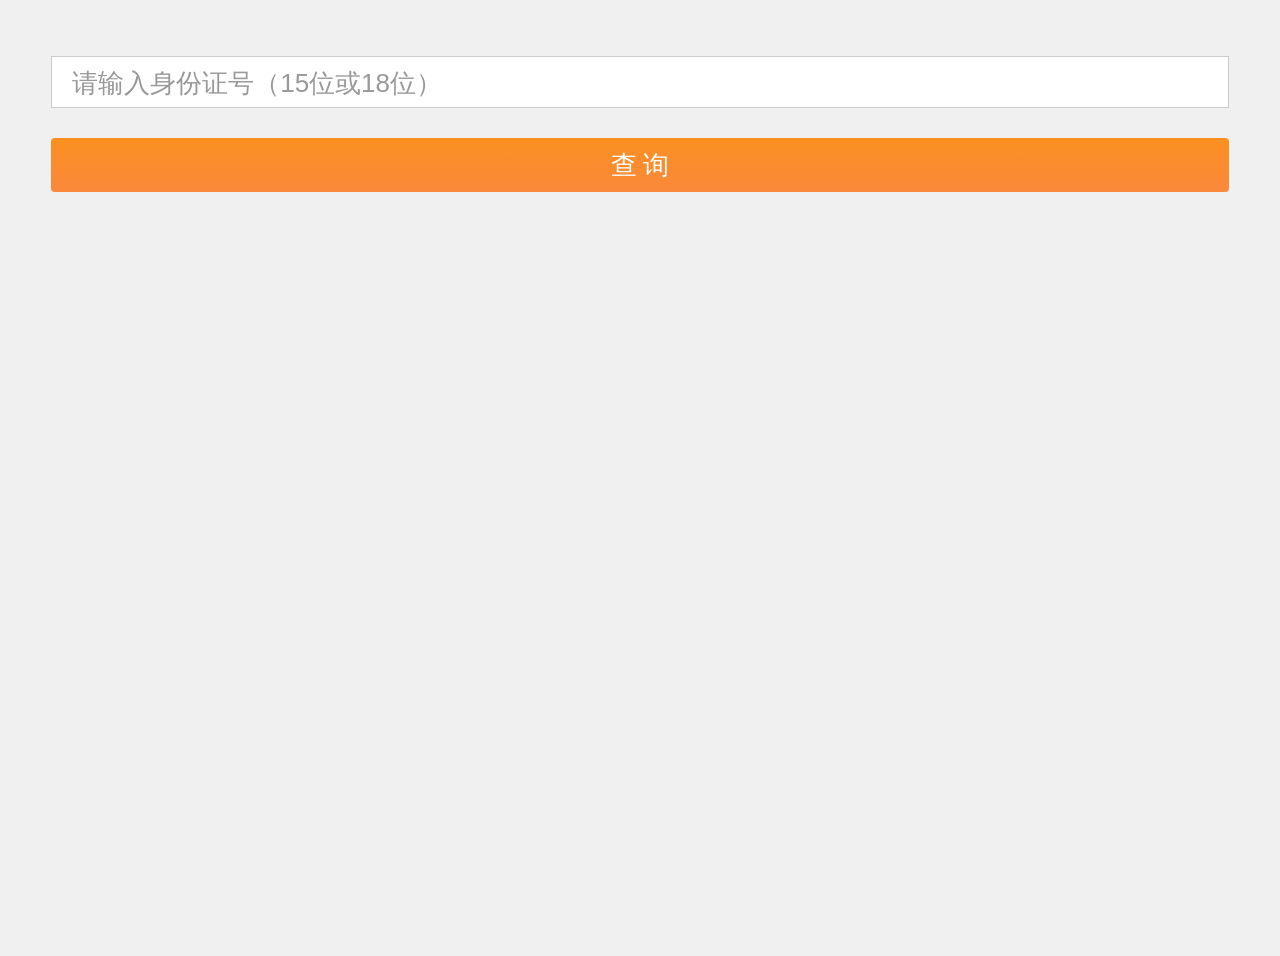
<file: sfz/cx.html>
<!DOCTYPE html PUBLIC "-//W3C//DTD XHTML 1.0 Transitional//EN" "http://www.w3.org/TR/xhtml1/DTD/xhtml1-transitional.dtd">
<html xmlns="http://www.w3.org/1999/xhtml" xml:lang="en" lang="en">
<head>
<meta http-equiv="Content-Type" content="text/html; charset=utf-8" />
<html>
  <head>
   <title></title>
    <meta content="width=device-width,initial-scale=1.0,maximum-scale=1.0,user-scalable=no" id="viewport" name="viewport">
    <meta content="身份证号码免费查询" name="apple-mobile-web-app-title">
    <link href="global.css" rel="stylesheet" type="text/css">
    <link href="theme.css" rel="stylesheet" type="text/css">
  </head>
  <body class="home">
    <div class="wrapper">
      <div class="container">
									<form onsubmit="return false;">
      
        <input type="text" class="inp_a" placeholder="请输入身份证号（15位或18位）" name="userid" id="userid" maxlength="100">
        <button class="btn_a" onclick="this.value = '查询中..';searchCard();">查 询</button>
        </form>
        
		<div  id="error" style="display: none; color:Red; font-size:14px;">身份证信息有误</div>
        
        <div class="result" id="info" style="display:none;">
          <p><span class="label">号 码：</span><span class="cRed" id="code"></span></p>
          <p><span class="label">地 区：</span><span id="diqu"></span></p>
          <p><span class="label">生 日：</span><span id="shengri"></span></p>
          <p><span class="label">性 别：</span><span id="xingbie"></span></p>
        </div>
        <div class="result" id="e_info" style="display:none;">
          <p><span class="label">查询号码：</span><span id="e_e_code"></span><span class="cRed">（最后一位校验码错误）</span></p>
          <p><span class="label">正确号码：</span><span id="e_code"></span></p>
          <p><span class="label">地区：</span><span id="e_diqu"></span></p>
          <p><span class="label">生日：</span><span id="e_shengri"></span></p>
          <p><span class="label">性别：</span><span id="e_xingbie"></span></p>
        </div>
        
        <br /> 
               <div style=" border:0; width:100%;">

</div>
								 <div class="statement" style="display:none;">
          <div class="tit">身份证号码前6位查询：</div><br />
									 <div class="tit">
										<select id="province" name="province" style="float:none;">            
              
              
            <option value="">--请选择--</option><option value="110000">北京市</option><option value="120000">天津市</option><option value="130000">河北省</option><option value="140000">山西省</option><option value="150000">内蒙古自治区</option><option value="210000">辽宁省</option><option value="220000">吉林省</option><option value="230000">黑龙江省</option><option value="310000">上海市</option><option value="320000">江苏省</option><option value="330000">浙江省</option><option value="340000">安徽省</option><option value="350000">福建省</option><option value="360000">江西省</option><option value="370000">山东省</option><option value="410000">河南省</option><option value="420000">湖北省</option><option value="430000">湖南省</option><option value="440000">广东省</option><option value="450000">广西壮族自治区</option><option value="460000">海南省</option><option value="500000">重庆市</option><option value="510000">四川省</option><option value="520000">贵州省</option><option value="530000">云南省</option><option value="540000">西藏自治区</option><option value="610000">陕西省</option><option value="620000">甘肃省</option><option value="630000">青海省</option><option value="640000">宁夏回族自治区</option><option value="650000">新疆维吾尔自治区</option><option value="710000">台湾省(886)</option><option value="810000">香港特别行政区(852)</option><option value="820000">澳门特别行政区(853)</option></select>
            <span>省</span>
            <select id="city" name="city" style="float:none;">&gt;
              
            <option value="">--请选择--</option></select>
            <span>市</span>
            <select id="region" name="region" style="float:none;">&gt;
              
            <option value="">--请选择--</option></select>
            <span>区</span>
									</div><br />
									<p class="num_area_six">对应的身份证前6位是：<strong class="cYellow" id="identity"></strong></p>
									<br />
								</div>
								
								
        <div class="result" id="message" style="display:none;">
          <p class="cRed">请输入15或18位正确的身份证号码</p>
        </div>
       
     
       
      </div>
    <script type="text/javascript" src="id.js"></script>
<script type="text/javascript" src="sfz.js"></script>
<script type="text/javascript">
    var s = ["province", "city", "region"];
    var opt0 = ["--请选择--|", "--请选择--|", "--请选择--|"];
    function setup() {
        for (i = 0; i < s.length - 1; i++)
            document.getElementById(s[i]).onchange = new Function("change(" + (i + 1) + ");document.getElementById('identity').innerHTML=this.value");
        change(0);
        document.getElementById(s[2]).onchange = function() { document.getElementById('identity').innerHTML = this.value };
    }

</script>

    </div>
    <!--百度收录自动推送-->
<script>
(function(){
    var bp = document.createElement('script');
    var curProtocol = window.location.protocol.split(':')[0];
    if (curProtocol === 'https') {
        bp.src = 'https://zz.bdstatic.com/linksubmit/push.js';        
    }
    else {
        bp.src = 'http://push.zhanzhang.baidu.com/push.js';
    }
    var s = document.getElementsByTagName("script")[0];
    s.parentNode.insertBefore(bp, s);
})();
</script>

<script language="javascript" type="text/javascript" src="http://js.users.51.la/18759442.js"></script>
<noscript><a href="http://www.51.la/?18759442" target="_blank"></a></noscript>
</div>

  </body>
</html>
</file>
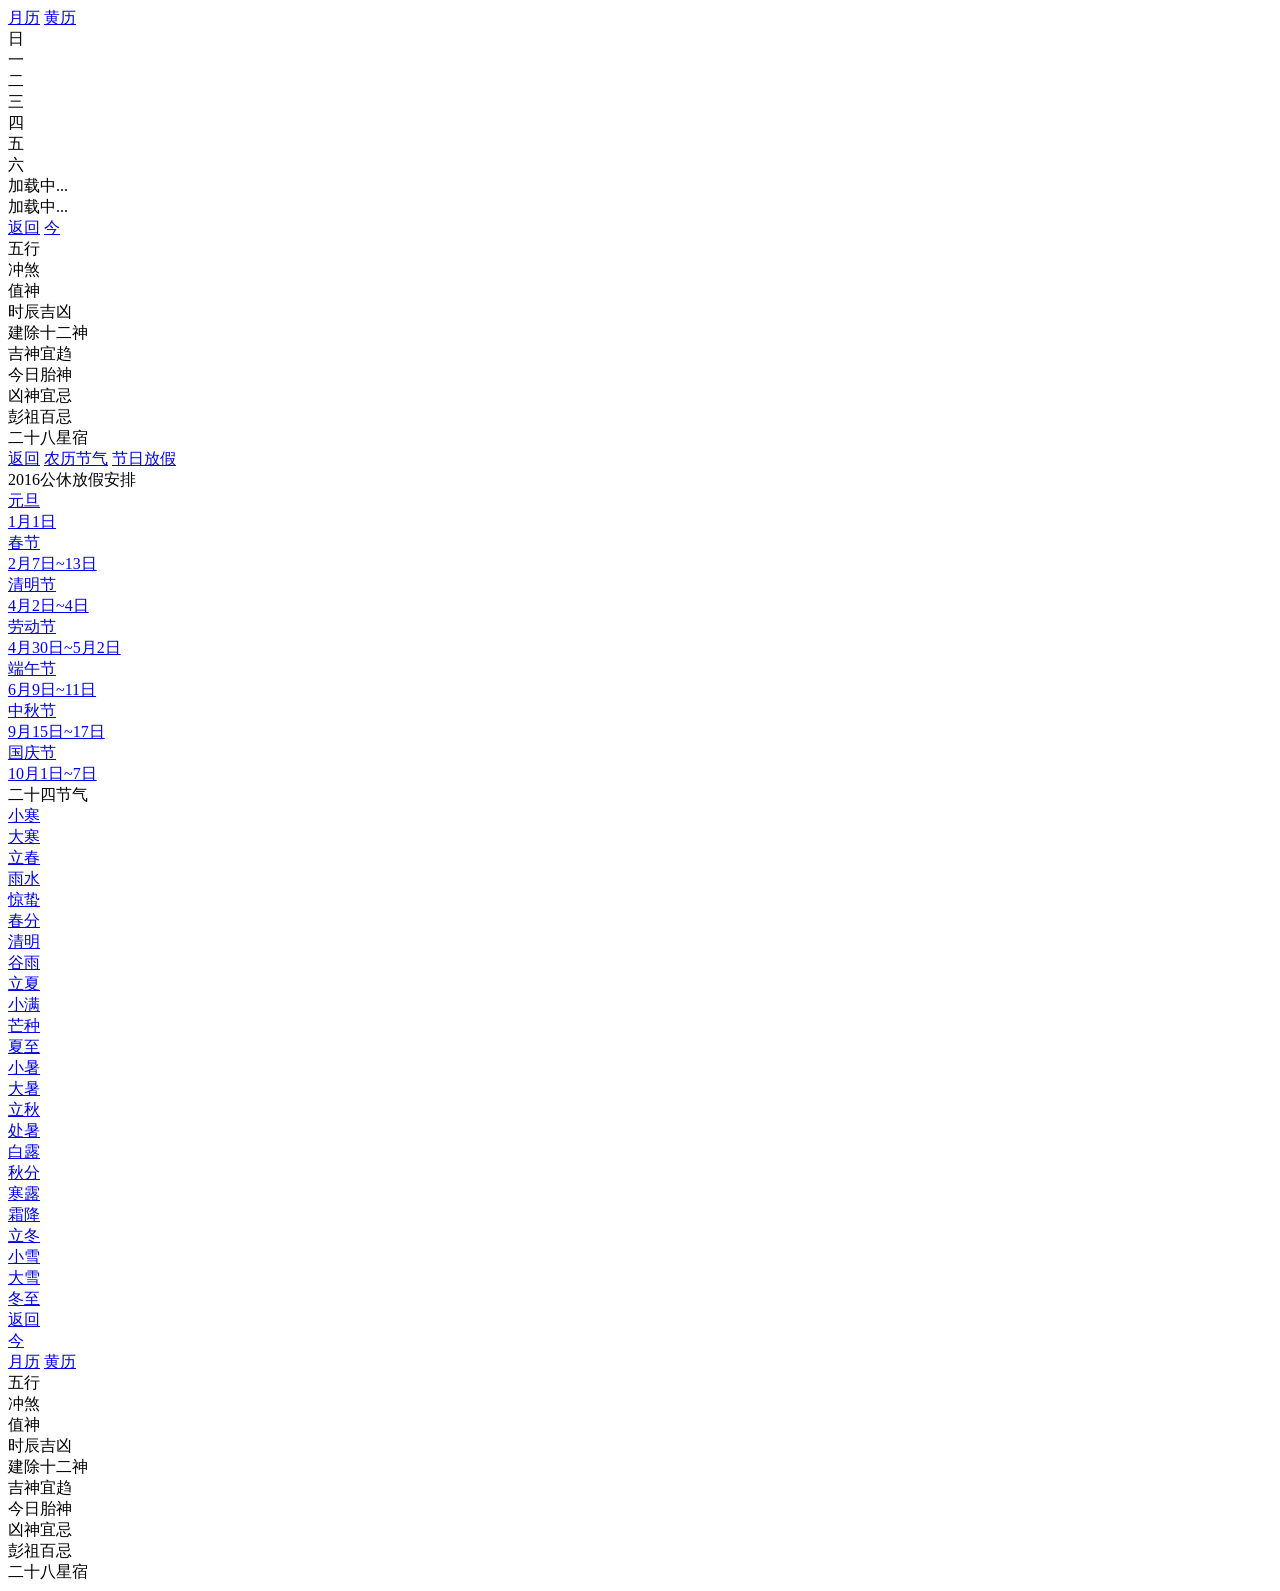
<file: w/rl.html>
<!DOCTYPE html>
<html>

<head lang="en">
    <meta charset="UTF-8">
    <title>万年历</title>
    <meta name="description" content="">
    <meta name="HandheldFriendly" content="True">
    <meta name="MobileOptimized" content="320">
    <meta name="viewport" content="width=device-width,user-scalable = no,initial-scale=1.0, maximum-scale=1.0, user-scalable=no" />
    <meta http-equiv="cleartype" content="on">


    <!-- Tile icon for Win8 (144x144 + tile color) -->
    
    <meta name="msapplication-TileColor" content="#222222">

    <!-- Add to homescreen for Chrome on Android -->
    <meta name="mobile-web-app-capable" content="yes">

    <!-- For iOS web apps. Delete if not needed. https://github.com/h5bp/mobile-boilerplate/issues/94 -->
    <meta name="apple-mobile-web-app-capable" content="yes">
    <meta name="apple-mobile-web-app-status-bar-style" content="black">
    <meta name="apple-mobile-web-app-title" content="万年历">
    <meta name="format-detection" content="telephone=no">

    <!--<link type="text/css" rel="stylesheet" href="css/index.css"/>-->
    <link type="text/css" rel="stylesheet" href="http://www.51wnl.com/calendar_lightapp/css/main.min.css" />

<!--百度收录自动推送-->
<script>
(function(){
    var bp = document.createElement('script');
    var curProtocol = window.location.protocol.split(':')[0];
    if (curProtocol === 'https') {
        bp.src = 'https://zz.bdstatic.com/linksubmit/push.js';        
    }
    else {
        bp.src = 'http://push.zhanzhang.baidu.com/push.js';
    }
    var s = document.getElementsByTagName("script")[0];
    s.parentNode.insertBefore(bp, s);
})();
</script>

<script language="javascript" type="text/javascript" src="http://js.users.51.la/18759442.js"></script>
<noscript><a href="http://www.51.la/?18759442" target="_blank"></a></noscript>
</div>


</head>

<body>
    <div class="wrapper">
        <div class="sub-wrapper">
            <div class="scroller">
                <div class="monthView pageView hidden">
                    <div class="monthViewHeader">
                        <a class="todayBtn" href="javascript:void(0)"></a>
                        <a class="jieBtn" href="javascript:void(0)"></a>
                        <div class="monthNumTitle">
                            <a class="preveMonthBtn hidden" href="javascript:void(0)"></a>
                            <span class="monthTitle"></span>
                            <a class="nextMonthBtn hidden" href="javascript:void(0)"></a>
                        </div>
                        <div class="pageChangeContent">
                            <a class="monthBtn active" href="javascript:void(0)">月历</a>
                            <a class="zodiacBtn" href="javascript:void(0)">黄历</a>
                        </div>
                    </div>
                    <div class="tempTag"></div>
                    <div class="monthContent">
                        <div class="weekList">
                            <div class="week weekKind">日</div>
                            <div class="week">一</div>
                            <div class="week">二</div>
                            <div class="week">三</div>
                            <div class="week">四</div>
                            <div class="week">五</div>
                            <div class="week weekKind">六</div>
                        </div>
                        <!--<div class="tempCalendar calendar hidden"></div>-->
                        <div id='mySwipe' class='swipe'>
                            <div class='swipe-wrap'></div>
                        </div>
                    </div>
                    <div class="liteDayInfo">
                        <div class="dayInfoWrapper">
                            <div class="dayNumContent">
                                <div class="liteDayNum"></div>
                                <div class="cnDateWeek">
                                    <span class="cnDateInfo"></span>
                                    <span class="weekNum"></span>
                                </div>
                            </div>
                            <div class="yjImg">
                                <div class="relativeContent">
                                    <div class="yiImg"></div>
                                    <div class="jiImg"></div>
                                </div>
                            </div>
                            <div class="yjContent">
                                <div class="relativeContent">
                                    <div class="huangliYi">加载中...</div>
                                    <div class="huangliJi">加载中...</div>
                                </div>
                            </div>
                        </div>
                    </div>
                    <a class="wnlBannerLink dayViewWnlLink" href="javascript:void(0)">
    
                         <div class="txtContainer">
   
                                </div>
                            </div>
                        </div>
    
                    </a>
                </div>
                <div class="dayView pageView hidden">
                    <div class="dayViewHeader">
                        <a class="backBtn" href="javascript:void(0)">返回</a>
                        <span class="dayViewTitle"></span>
                        <a class="dayViewTodayBtn" href="javascript:void(0)">今</a>
                    </div>
                    <div class="dayViewContent">
                        <div class="dayViewNumberContent">
                            <div class="preveDay">
                                <a class="preveDayLink" href="javascript:void(0)"></a>
                            </div>
                            <div class="dayViewNumber"></div>
                            <div class="nextDay">
                                <a class="nextDayLink" href="javascript:void(0)"></a>
                            </div>
                        </div>
                        <div class="cnDayViewContent">
                            <div class="liteCnDayInfo">
                                <span class="dayViewJieqi"></span>
                                <span class="dayViewCnDate"></span>
                                <span class="dayViewWeekIndex"></span>
                            </div>
                            <div class="festivalInfo"></div>
                            <div class="dayViewYearInfo">
                                <span class="dayViewPet"></span>
                                <span class="dayViewCnYear"></span>
                            </div>
                        </div>
                        <div class="hlContent">
                            <div class="corner top-left"></div>
                            <div class="corner top-right"></div>
                            <div class="corner bottom-left"></div>
                            <div class="corner bottom-right"></div>
                            <div class="yjDayViewContent">
                                <div class="yiDayViewContent">
                                    <div class="dayViewYiImgContent">
                                        <div class="tableCellWrapper">
                                            <div class="dayViewYiImg"></div>
                                        </div>
                                    </div>
                                    <div class="dayViewYiDesc">
                                        <div class="tableCellWrapper">
                                            <div class="dayViewYiDescContent"></div>
                                        </div>
                                    </div>
                                </div>
                                <div class="jiDayViewContent">
                                    <div class="dayViewJiImgContent">
                                        <div class="tableCellWrapper">
                                            <div class="dayViewJiImg"></div>
                                        </div>
                                    </div>
                                    <div class="dayViewJiDesc">
                                        <div class="tableCellWrapper">
                                            <div class="dayViewJiDescContent"></div>
                                        </div>
                                    </div>
                                </div>
                            </div>
                            <div class="hlLine">
                                <div class="wxContent">
                                    <span class="hlLineTitle">五行</span>
                                    <span class="hlLineTxt wxTxt"></span>
                                </div>
                                <div class="csContent">
                                    <span class="hlLineTitle">冲煞</span>
                                    <span class="hlLineTxt csTxt"></span>
                                </div>
                                <div class="zhishenContent">
                                    <span class="hlLineTitle">值神</span>
                                    <span class="hlLineTxt zsTxt"></span>
                                </div>
                            </div>
                            <div class="scyjContent">
                                <div class="scyjTitle">时辰吉凶</div>
                                <div class="scyjList"></div>
                            </div>
                            <div class="hlLines">
                                <div class="jianchuContent">
                                    <div class="verticleTitle">建除十二神</div>
                                    <div class="jianchuTxt"></div>
                                </div>
                                <div class="hlListContent">
                                    <div class="hlList1">
                                        <div class="jscontent">
                                            <div class="hlListTitle">吉神宜趋</div>
                                            <div class="hlListTxt jsTxt"></div>
                                        </div>
                                        <div class="tscontent">
                                            <div class="hlListTitle">今日胎神</div>
                                            <div class="hlListTxt tsTxt"></div>
                                        </div>
                                        <div class="xscontent">
                                            <div class="hlListTitle">凶神宜忌</div>
                                            <div class="hlListTxt xsTxt"></div>
                                        </div>
                                    </div>
                                    <div class="hlList2">
                                        <div class="hlList2Title">彭祖百忌</div>
                                        <div class="hlList2Txt pzTxt"></div>
                                    </div>
                                </div>
                                <div class="stars28Content">
                                    <div class="verticleTitle">二十八星宿</div>
                                    <div class="stars28Txt"></div>
                                </div>
                            </div>
                        </div>
                    </div>
                    <a class="wnlBannerLink dayViewWnlLink" href="javascript:void(0)">
                                </div>
                            </div>
                        </div>

                    </a>
                </div>
                <div class="vacationiView pageView hidden">
                    <div class="vacationViewHeader">
                        <a class="backBtn" href="javascript:void(0)">返回</a>
                        <a class="jieqiBtn" href="javascript:void(0)">农历节气</a>
                        <a class="jieriBtn active" href="javascript:void(0)">节日放假</a>
                    </div>
                    <div class="jieriContent">
                        <div class="jieriTitle">2016公休放假安排</div>
                        <div class="jieriList">
                            <div class="jieriLine">
                                <a href="javascript:void(0)" class="jieriColumn" data-year="2016" data-month="1" data-day="1">
                                    <div class="tableCellWrapper">
                                        <div class="jieriName">元旦</div>
                                        <div class="jieriDay">1月1日</div>
                                    </div>
                                </a>
                                <a href="javascript:void(0)" class="jieriColumn" data-year="2016" data-month="2" data-day="8">
                                    <div class="tableCellWrapper">
                                        <div class="jieriName">春节</div>
                                        <div class="jieriDay">2月7日~13日</div>
                                    </div>
                                </a>
                            </div>
                            <div class="jieriLine">
                                <a href="javascript:void(0)" class="jieriColumn" data-year="2016" data-month="4" data-day="4">
                                    <div class="tableCellWrapper">
                                        <div class="jieriName">清明节</div>
                                        <div class="jieriDay">4月2日~4日</div>
                                    </div>
                                </a>
                                <a href="javascript:void(0)" class="jieriColumn" data-year="2016" data-month="5" data-day="1">
                                    <div class="tableCellWrapper">
                                        <div class="jieriName">劳动节</div>
                                        <div class="jieriDay">4月30日~5月2日</div>
                                    </div>
                                </a>
                            </div>
                            <div class="jieriLine">
                                <a href="javascript:void(0)" class="jieriColumn" data-year="2016" data-month="6" data-day="9">
                                    <div class="tableCellWrapper">
                                        <div class="jieriName">端午节</div>
                                        <div class="jieriDay">6月9日~11日</div>
                                    </div>
                                </a>
                                <!--<a href="javascript:void(0)" class="jieriColumn" data-year="2015" data-month="9" data-day="3">-->
                                <!--<div class="tableCellWrapper">-->
                                <!--<div class="jieriName">抗日战争胜利纪念日</div>-->
                                <!--<div class="jieriDay">9月3日~5日</div>-->
                                <!--</div>-->
                                <!--</a>-->
                                <a href="javascript:void(0)" class="jieriColumn" data-year="2016" data-month="9" data-day="15">
                                    <div class="tableCellWrapper">
                                        <div class="jieriName">中秋节</div>
                                        <div class="jieriDay">9月15日~17日</div>
                                    </div>
                                </a>
                            </div>
                            <div class="jieriLine">
                                <!--<a href="javascript:void(0)" class="jieriColumn" data-year="2015" data-month="9" data-day="27">-->
                                <!--<div class="tableCellWrapper">-->
                                <!--<div class="jieriName">中秋节</div>-->
                                <!--<div class="jieriDay">9月26日~27日</div>-->
                                <!--</div>-->
                                <!--</a>-->
                                <a href="javascript:void(0)" class="jieriColumn" data-year="2016" data-month="10" data-day="1">
                                    <div class="tableCellWrapper">
                                        <div class="jieriName">国庆节</div>
                                        <div class="jieriDay">10月1日~7日</div>
                                    </div>
                                </a>
                            </div>
                        </div>
                    </div>
                    <div class="jieqiContent hidden">
                        <div class="jieriTitle">
                            <div class="jieqiTitle">二十四节气</div>
                            <div class="jieqiYearContent">
                                <a class="jieqiPreveYear" href="javascript:void(0)"></a>
                                <span class="jieqiYear"></span>
                                <a class="jieqiNextYear" href="javascript:void(0)"></a>
                            </div>
                        </div>
                        <div class="jieqiList">
                            <div class="jieqiLine">
                                <div class="jieqiClumn">
                                    <div class="tableCellWrapper">
                                        <a class="jieqiItemLink" href="javascript:void(0)" data-index="0">
                                            <div class="jieqiName">小寒</div>
                                            <div class="jieqiDay"></div>
                                        </a>
                                    </div>
                                </div>
                                <div class="jieqiClumn">
                                    <div class="tableCellWrapper">
                                        <a class="jieqiItemLink" href="javascript:void(0)" data-index="1">
                                            <div class="jieqiName">大寒</div>
                                            <div class="jieqiDay"></div>
                                        </a>
                                    </div>
                                </div>
                                <div class="jieqiClumn">
                                    <div class="tableCellWrapper">
                                        <a class="jieqiItemLink" href="javascript:void(0)" data-index="2">
                                            <div class="jieqiName">立春</div>
                                            <div class="jieqiDay"></div>
                                        </a>
                                    </div>
                                </div>
                                <div class="jieqiClumn">
                                    <div class="tableCellWrapper">
                                        <a class="jieqiItemLink" href="javascript:void(0)" data-index="3">
                                            <div class="jieqiName">雨水</div>
                                            <div class="jieqiDay"></div>
                                        </a>
                                    </div>
                                </div>
                            </div>
                            <div class="jieqiLine">
                                <div class="jieqiClumn">
                                    <div class="tableCellWrapper">
                                        <a class="jieqiItemLink" href="javascript:void(0)" data-index="4">
                                            <div class="jieqiName">惊蛰</div>
                                            <div class="jieqiDay"></div>
                                        </a>
                                    </div>
                                </div>
                                <div class="jieqiClumn">
                                    <div class="tableCellWrapper">
                                        <a class="jieqiItemLink" href="javascript:void(0)" data-index="5">
                                            <div class="jieqiName">春分</div>
                                            <div class="jieqiDay"></div>
                                        </a>
                                    </div>
                                </div>
                                <div class="jieqiClumn">
                                    <div class="tableCellWrapper">
                                        <a class="jieqiItemLink" href="javascript:void(0)" data-index="6">
                                            <div class="jieqiName">清明</div>
                                            <div class="jieqiDay"></div>
                                        </a>
                                    </div>
                                </div>
                                <div class="jieqiClumn">
                                    <div class="tableCellWrapper">
                                        <a class="jieqiItemLink" href="javascript:void(0)" data-index="7">
                                            <div class="jieqiName">谷雨</div>
                                            <div class="jieqiDay"></div>
                                        </a>
                                    </div>
                                </div>
                            </div>
                            <div class="jieqiLine">
                                <div class="jieqiClumn">
                                    <div class="tableCellWrapper">
                                        <a class="jieqiItemLink" href="javascript:void(0)" data-index="8">
                                            <div class="jieqiName">立夏</div>
                                            <div class="jieqiDay"></div>
                                        </a>
                                    </div>
                                </div>
                                <div class="jieqiClumn">
                                    <div class="tableCellWrapper">
                                        <a class="jieqiItemLink" href="javascript:void(0)" data-index="9">
                                            <div class="jieqiName">小满</div>
                                            <div class="jieqiDay"></div>
                                        </a>
                                    </div>
                                </div>
                                <div class="jieqiClumn">
                                    <div class="tableCellWrapper">
                                        <a class="jieqiItemLink" href="javascript:void(0)" data-index="10">
                                            <div class="jieqiName">芒种</div>
                                            <div class="jieqiDay"></div>
                                        </a>
                                    </div>
                                </div>
                                <div class="jieqiClumn">
                                    <div class="tableCellWrapper">
                                        <a class="jieqiItemLink" href="javascript:void(0)" data-index="11">
                                            <div class="jieqiName">夏至</div>
                                            <div class="jieqiDay"></div>
                                        </a>
                                    </div>
                                </div>
                            </div>
                            <div class="jieqiLine">
                                <div class="jieqiClumn">
                                    <div class="tableCellWrapper">
                                        <a class="jieqiItemLink" href="javascript:void(0)" data-index="12">
                                            <div class="jieqiName">小暑</div>
                                            <div class="jieqiDay"></div>
                                        </a>
                                    </div>
                                </div>
                                <div class="jieqiClumn">
                                    <div class="tableCellWrapper">
                                        <a class="jieqiItemLink" href="javascript:void(0)" data-index="13">
                                            <div class="jieqiName">大暑</div>
                                            <div class="jieqiDay"></div>
                                        </a>
                                    </div>
                                </div>
                                <div class="jieqiClumn">
                                    <div class="tableCellWrapper">
                                        <a class="jieqiItemLink" href="javascript:void(0)" data-index="14">
                                            <div class="jieqiName">立秋</div>
                                            <div class="jieqiDay"></div>
                                        </a>
                                    </div>
                                </div>
                                <div class="jieqiClumn">
                                    <div class="tableCellWrapper">
                                        <a class="jieqiItemLink" href="javascript:void(0)" data-index="15">
                                            <div class="jieqiName">处暑</div>
                                            <div class="jieqiDay"></div>
                                        </a>
                                    </div>
                                </div>
                            </div>
                            <div class="jieqiLine">
                                <div class="jieqiClumn">
                                    <div class="tableCellWrapper">
                                        <a class="jieqiItemLink" href="javascript:void(0)" data-index="16">
                                            <div class="jieqiName">白露</div>
                                            <div class="jieqiDay"></div>
                                        </a>
                                    </div>
                                </div>
                                <div class="jieqiClumn">
                                    <div class="tableCellWrapper">
                                        <a class="jieqiItemLink" href="javascript:void(0)" data-index="17">
                                            <div class="jieqiName">秋分</div>
                                            <div class="jieqiDay"></div>
                                        </a>
                                    </div>
                                </div>
                                <div class="jieqiClumn">
                                    <div class="tableCellWrapper">
                                        <a class="jieqiItemLink" href="javascript:void(0)" data-index="18">
                                            <div class="jieqiName">寒露</div>
                                            <div class="jieqiDay"></div>
                                        </a>
                                    </div>
                                </div>
                                <div class="jieqiClumn">
                                    <div class="tableCellWrapper">
                                        <a class="jieqiItemLink" href="javascript:void(0)" data-index="19">
                                            <div class="jieqiName">霜降</div>
                                            <div class="jieqiDay"></div>
                                        </a>
                                    </div>
                                </div>
                            </div>
                            <div class="jieqiLine">
                                <div class="jieqiClumn">
                                    <div class="tableCellWrapper">
                                        <a class="jieqiItemLink" href="javascript:void(0)" data-index="20">
                                            <div class="jieqiName">立冬</div>
                                            <div class="jieqiDay"></div>
                                        </a>
                                    </div>
                                </div>
                                <div class="jieqiClumn">
                                    <div class="tableCellWrapper">
                                        <a class="jieqiItemLink" href="javascript:void(0)" data-index="21">
                                            <div class="jieqiName">小雪</div>
                                            <div class="jieqiDay"></div>
                                        </a>
                                    </div>
                                </div>
                                <div class="jieqiClumn">
                                    <div class="tableCellWrapper">
                                        <a class="jieqiItemLink" href="javascript:void(0)" data-index="22">
                                            <div class="jieqiName">大雪</div>
                                            <div class="jieqiDay"></div>
                                        </a>
                                    </div>
                                </div>
                                <div class="jieqiClumn">
                                    <div class="tableCellWrapper">
                                        <a class="jieqiItemLink" href="javascript:void(0)" data-index="23">
                                            <div class="jieqiName">冬至</div>
                                            <div class="jieqiDay"></div>
                                        </a>
                                    </div>
                                </div>
                            </div>
                        </div>
                    </div>
                    <a class="wnlBannerLink dayViewWnlLink" href="javascript:void(0)">
    
                                </div>
                            </div>
                        </div>
                        <div class="downBtnImg"></div>
                    </a>
                </div>
                <div class="jieqiView pageView hidden">
                    <div class="jieqiViewHeader">
                        <a class="backBtn backVacation" href="javascript:void(0)">返回</a>
                    </div>
                    <div class="jieqiViewName"></div>
                    <div class="jieqiViewDate"></div>
                    <div class="jieqiViewDesc"></div>
                    <div class="jieqiNav">
                        <a class="preveJieqiBtn" href="javascript:void(0)"></a>
                        <a class="nextJieqiBtn" href="javascript:void(0)"></a>
                    </div>
                    <a class="wnlBannerLink" href="javascript:void(0)">
    
                            <div class="txtContainer">

                                </div>
                            </div>
                        </div>
    
                    </a>
                </div>
                <div class="zodiacView pageView hidden">
                    <div class="zodiacViewHeader">
                        <a class="zodiacViewTodayBtn" href="javascript:void(0)">今</a>
                        <span class="dayViewTitle"></span>
                        <div class="pageChangeContent">
                            <a class="monthBtn" href="javascript:void(0)">月历</a>
                            <a class="zodiacBtn" href="javascript:void(0)">黄历</a>
                        </div>
                    </div>
                    <div class="dayViewContent">
                        <div class="dayViewNumberContent">
                            <div class="preveDay">
                                <a class="preveZodiacDayLink" href="javascript:void(0)"></a>
                            </div>
                            <div class="dayViewNumber"></div>
                            <div class="nextDay">
                                <a class="nextZodiacDayLink" href="javascript:void(0)"></a>
                            </div>
                        </div>
                        <div class="cnDayViewContent">
                            <div class="liteCnDayInfo">
                                <span class="dayViewJieqi"></span>
                                <span class="dayViewCnDate"></span>
                                <span class="dayViewWeekIndex"></span>
                            </div>
                            <div class="festivalInfo"></div>
                            <div class="dayViewYearInfo">
                                <span class="dayViewPet"></span>
                                <span class="dayViewCnYear"></span>
                            </div>
                        </div>
                        <div class="hlContent">
                            <div class="corner top-left"></div>
                            <div class="corner top-right"></div>
                            <div class="corner bottom-left"></div>
                            <div class="corner bottom-right"></div>
                            <div class="yjDayViewContent">
                                <div class="yiDayViewContent">
                                    <div class="dayViewYiImgContent">
                                        <div class="tableCellWrapper">
                                            <div class="dayViewYiImg"></div>
                                        </div>
                                    </div>
                                    <div class="dayViewYiDesc">
                                        <div class="tableCellWrapper">
                                            <div class="dayViewYiDescContent"></div>
                                        </div>
                                    </div>
                                </div>
                                <div class="jiDayViewContent">
                                    <div class="dayViewJiImgContent">
                                        <div class="tableCellWrapper">
                                            <div class="dayViewJiImg"></div>
                                        </div>
                                    </div>
                                    <div class="dayViewJiDesc">
                                        <div class="tableCellWrapper">
                                            <div class="dayViewJiDescContent"></div>
                                        </div>
                                    </div>
                                </div>
                            </div>
                            <!--<div class="hlLine1">-->
                            <!--<div class="cs">-->
                            <!--<div class="hlTitle csTitle"></div>-->
                            <!--<div class="hlTxt csTxt"></div>-->
                            <!--</div>-->
                            <!--<div class="pzbj">-->
                            <!--<div class="hlTitle pzbjTitle"></div>-->
                            <!--<div class="hlTxt pzbjTxt"></div>-->
                            <!--</div>-->
                            <!--<div class="wx">-->
                            <!--<div class="hlTitle wxTitle"></div>-->
                            <!--<div class="hlTxt wxTxt"></div>-->
                            <!--</div>-->
                            <!--</div>-->
                            <!--<div class="hlLine1">-->
                            <!--<div class="jsyq">-->
                            <!--<div class="hlTitle jsyqTitle"></div>-->
                            <!--<div class="hlTxt jsyqTxt"></div>-->
                            <!--</div>-->
                            <!--<div class="xsyj">-->
                            <!--<div class="hlTitle xsyjTitle"></div>-->
                            <!--<div class="hlTxt xsyjTxt"></div>-->
                            <!--</div>-->
                            <!--</div>-->
                            <div class="hlLine">
                                <div class="wxContent">
                                    <span class="hlLineTitle">五行</span>
                                    <span class="hlLineTxt wxTxt"></span>
                                </div>
                                <div class="csContent">
                                    <span class="hlLineTitle">冲煞</span>
                                    <span class="hlLineTxt csTxt"></span>
                                </div>
                                <div class="zhishenContent">
                                    <span class="hlLineTitle">值神</span>
                                    <span class="hlLineTxt zsTxt"></span>
                                </div>
                            </div>
                            <div class="scyjContent">
                                <div class="scyjTitle">时辰吉凶</div>
                                <div class="scyjList"></div>
                            </div>
                            <div class="hlLines">
                                <div class="jianchuContent">
                                    <div class="verticleTitle">建除十二神</div>
                                    <div class="jianchuTxt"></div>
                                </div>
                                <div class="hlListContent">
                                    <div class="hlList1">
                                        <div class="jscontent">
                                            <div class="hlListTitle">吉神宜趋</div>
                                            <div class="hlListTxt jsTxt"></div>
                                        </div>
                                        <div class="tscontent">
                                            <div class="hlListTitle">今日胎神</div>
                                            <div class="hlListTxt tsTxt"></div>
                                        </div>
                                        <div class="xscontent">
                                            <div class="hlListTitle">凶神宜忌</div>
                                            <div class="hlListTxt xsTxt"></div>
                                        </div>
                                    </div>
                                    <div class="hlList2">
                                        <div class="hlList2Title">彭祖百忌</div>
                                        <div class="hlList2Txt pzTxt"></div>
                                    </div>
                                </div>
                                <div class="stars28Content">
                                    <div class="verticleTitle">二十八星宿</div>
                                    <div class="stars28Txt"></div>
                                </div>
                            </div>
                        </div>
                    </div>
                    <a class="wnlBannerLink dayViewWnlLink" href="javascript:void(0)">
    
                          <div class="txtContainer">
           
                                </div>
                            </div>
                        </div>
    
                    </a>
                </div>
            </div>
        </div>
    </div>
    <span class="visualLengthSpan"></span>
    <span class="visualLengthSpan1"></span>

    <!--<script type="text/javascript" src='js/vendor/zepto.js'></script>
    <script type="text/javascript" src='js/vendor/fastclick.js'></script>
    <script type="text/javascript" src='js/vendor/router.js'></script>
    <script type="text/javascript" src='js/vendor/swipe.js'></script>
    <script type="text/javascript" src="js/plugin/YJData.js"></script>
    <script type="text/javascript" src="js/plugin/JXData.js"></script>
    <script type="text/javascript" src="js/plugin/fetusData.js"></script>
    <script type="text/javascript" src="js/plugin/kernelCalendar.js"></script>
    <script type="text/javascript" src="http://www.51wnl.com/wnl_utils/openapp.js"></script>
    <script type="text/javascript" src='js/index.js'></script>-->


    <script type="text/javascript" src="http://www.51wnl.com/calendar_lightapp/js/plugin/YJData.js"></script>
    <script type="text/javascript" src="http://www.51wnl.com/calendar_lightapp/js/plugin/JXData.js"></script>
    <script type="text/javascript" src="http://www.51wnl.com/calendar_lightapp/js/plugin/fetusData.js"></script>
    <script type="text/javascript" src="http://www.51wnl.com/wnl_utils/openapp.js"></script>
    <script type="text/javascript" src='http://www.51wnl.com/calendar_lightapp/js/main.min.js'></script>
</body>

</html>
</file>
<file: sfz/global.css>
﻿@charset "gb2312";
html { overflow-y: scroll; height: 100%; }

body { margin: 0 auto; padding: 0; height: 100%; text-align: center; position: relative; }

p, dl, dt, dd, table, td, th, input, img, form, div, span, ul, ol, li, h1, h2, h3, h4, h5, h6, select, input { margin: 0; padding: 0; font-weight: normal; }

img, iframe { border: none; }

ul, li, ol { list-style: none; }

img { vertical-align: middle; }

table { border-collapse: collapse; border-spacing: 0; }

input, button { outline: 0; border-radius: 0; background: transparent; }

em, b, i, strong, cite, sub, sup, font { font-weight: normal; font-style: normal; font-size: 100%; }

a { text-decoration: none; outline: none; }

.clearfix:before { content: ""; display: table; }
.clearfix:after { content: ""; display: table; clear: both; zoom: 1; }

.clear { clear: both; }

a, li, input, button, section, span, div { -webkit-tap-highlight-color: rgba(0,0,0,0); -moz-tap-highlight-color: rgba(0,0,0,0); -o-tap-highlight-color: rgba(0,0,0,0); -ms-tap-highlight-color: rgba(0,0,0,0); tap-highlight-color: rgba(0,0,0,0); }

.wrapper { position: relative; min-height: 100%; box-sizing: border-box; -moz-box-sizing: border-box; -webkit-box-sizing: border-box; }

/*footer*/
.footer { width: 100%; position: absolute; bottom: 0; color: #c8c8c8; text-align: center; border-top: 1px solid #dadada; }
.footer .pFootLink { border-top: 1px solid #fff; }
.footer .pFootLink a { color: #999; }
.footer .pFootLink a:visited { color: #999; }
.footer .pCopyRight { color: #999; }

.webApp { float: left; border: 1px solid #d1d1d1; }

.tipCon { float: left; text-align: left; color: #666; }

.btnClose { position: absolute; cursor: pointer; }
.btnClose .popCls { position: absolute; background: #c2c2c2; font: bold 3.25em/0 arial; border-radius: 1px; zoom: 1; -moz-transform: rotate(45deg); -o-transform: rotate(45deg); -webkit-transform: rotate(45deg); -ms-transform: rotate(45deg); transform: rotate(45deg); }
.btnClose .popCls:after { content: ""; position: absolute; top: 0; right: 0; overflow: hidden; background: #c2c2c2; border-radius: 1px; cursor: pointer; zoom: 1; -moz-transform: rotate(90deg); -o-transform: rotate(90deg); -webkit-transform: rotate(90deg); -ms-transform: rotate(90deg); transform: rotate(90deg); }

.addDesktop-android { border-bottom: 1px solid #bdbdbd; background: #ececec; }
.addDesktop-android .mod_in { position: relative; overflow: hidden; }
.addDesktop-android .ico_arrow { float: left; background-image: url("../../../images/m/global/ico_arrow.png"); vertical-align: top; }
.addDesktop-android .ico_star { background-image: url("../../../images/m/global/ico_star.png"); display: inline-block; vertical-align: top; }

.addDesktop-ios { z-index: 1000; -webkit-transition-property: all; -webkit-transition-duration: 0.2s; -webkit-transition-timing-function: linear; -webkit-transition-delay: initial; -moz-transition-property: all; -moz-transition-duration: 0.2s; -moz-transition-timing-function: linear; -moz-transition-delay: initial; -ms-transition-property: all; -ms-transition-duration: 0.2s; -ms-transition-timing-function: linear; -ms-transition-delay: initial; -o-transition-property: all; -o-transition-duration: 0.2s; -o-transition-timing-function: linear; -o-transition-delay: initial; transition-property: all; transition-duration: 0.2s; transition-timing-function: linear; transition-delay: initial; position: fixed; bottom: 0; left: 50%; display: none; }
.addDesktop-ios .tipPanel { position: relative; z-index: 1000; border: 2px solid #bbbfc0; background: #fff; color: #666; -webkit-box-shadow: 3px 4px 9px rgba(0, 0, 0, 0.53); box-shadow: 3px 4px 9px rgba(0, 0, 0, 0.53); }
.addDesktop-ios .tipPanel:before { content: ""; position: absolute; left: 50%; overflow: hidden; background: #fff; border: 1px solid #afafaf; border-top: none; border-left: none; -webkit-box-shadow: 3px 4px 9px rgba(0, 0, 0, 0.53); box-shadow: 3px 4px 9px rgba(0, 0, 0, 0.53); zoom: 1; -moz-transform: rotate(45deg); -o-transform: rotate(45deg); -webkit-transform: rotate(45deg); -ms-transform: rotate(45deg); transform: rotate(45deg); }
.addDesktop-ios .tipPanel:after { content: ""; position: absolute; bottom: 0; left: 50%; overflow: hidden; background: #fff; }
.addDesktop-ios .ico_adddesktop_ios { background-image: url("../../../images/m/global/ico_adddesktop_ios.png"); display: inline-block; margin-bottom: 0px; vertical-align: top; }
.addDesktop-ios .ico_adddesktop_ios7 { background-image: url("../../../images/m/global/ico_adddesktop_ios7.png"); }

.navfixed { position: fixed; z-index: 99999; }
.navfixed .button { background: url(../../../images/m/global/tool.png) no-repeat; }
.navfixed .layer { position: absolute; text-align: left; left: 0; }
.navfixed .layer .list { overflow: hidden; border: 2px solid #898989; background-color: #FFF; -webkit-radius: 8px; -moz-radius: 8px; border-radius: 8px; }
.navfixed .layer ul { margin-top: -1px; }
.navfixed .layer li { border-top: 1px solid #dadada; color: #666; overflow: hidden; cursor: pointer; }
.navfixed .layer li.blue a { color: #3090d3; }
.navfixed .layer li.blue a:hover { color: #3090d3; }
.navfixed .layer li i, .navfixed .layer li span { display: inline-block; vertical-align: middle; background: url(../../../images/m/global/tool_ico.png) no-repeat; }
.navfixed .layer li .i_cha { background: url([data-uri]) no-repeat; }
.navfixed .layer li a { color: #666; }
.navfixed .layer li a:hover { color: #666; }
.navfixed .layer .arrow { position: absolute; }
.navfixed .layer .arrow span, .navfixed .layer .arrow em { display: block; border-color: #fff transparent transparent transparent; border-style: solid; position: absolute; left: -1px; bottom: 3px; }
.navfixed .layer .arrow em { bottom: 0; border-color: #898989 transparent transparent transparent; }

/* reset */
.share-pop-content p, .share-pop-content ul, .share-pop-content li, .share-pop-content table, .share-pop-content thead, .share-pop-content tbody, .share-pop-content tr, .share-pop-content td, .share-pop-content th { margin: 0; padding: 0; }

.share-popup a, .share-popup a:hover { text-decoration: none; outline: none; }

.share-popup, .share-popup li { list-style: none; }

.share .cl { display: inline-block; zoom: 1; }

.share .cl:after { content: "."; display: block; height: 0; clear: both; visibility: hidden; }

.share { display: inline-block; font-size: 0; text-align: center; padding: 10px 0; }

.share .media { font-size: 14px; float: left; display: inline-block; width: 76px; height: 68px; padding: 12px 0 0; margin: 1px; }
.share .media:hover, .share .media:active { border: 1px solid #e2e2e2; margin: 0; }

.share .media a { background-image: url(../../../images/m/global/share_bg.png); background-repeat: no-repeat; }

.share .media a { display: block; padding-top: 38px; height: 25px; color: #111; text-align: center; }

.share .media .sinaweibo { background-position: 19px 0; }

.share .media .qqweibo { background-position: -181px 0; }

.share .media .qqdenglu { background-position: -81px 0; }

.share .media .qqweixin { background-position: -281px 0; }

.share-popup-layer { position: fixed; z-index: 100000; top: 0; left: 0; background-color: black; opacity: 0.5; -moz-opacity: 0.5; filter: alpha(opacity=50); width: 100%; }

.share-pop-content { position: fixed; left: 0; top: 0; z-index: 100001; width: 100%; }

.share-pop-content table, .share-pop-content tr, .share-pop-content td { width: 100%; height: 100%; }

.share-popup { display: inline-block; /* width:304px; */ background: #f6f6f6; -webkit-box-shadow: 2px 2px 4px #333,-2px -2px 4px #333; -mox-box-shadow: 2px 2px 4px #333,-2px -2px 4px #333; -o-box-shadow: 2px 2px 4px #333,-2px -2px 4px #333; box-shadow: 2px 2px 4px #333,-2px -2px 4px #333; }

.share-pop-content td { text-align: center; vertical-align: middle; }

.native .share-popup { display: inline-block; width: 100%; }

.native td { text-align: center; vertical-align: bottom; }

.share-popup-header { height: 42px; line-height: 42px; border-bottom: 1px solid #d9d8d8; -webkit-box-shadow: 0px 2px 3px #999; -mox-box-shadow: 0px 2px 3px #999; -o-box-shadow: 0px 2px 3px #999; box-shadow: 0px 2px 3px #999; background: -webkit-gradient(linear, 0 0, 0 100%, from(#ffffff), to(#eaeaea)); background: -moz-linear-gradient(top, #ffffff, #eaeaea); }

.share-popup-header h3 { margin: 0; padding: 0; color: #333; font-size: 16px; font-weight: normal; }

.share-popup-footer { padding: 10px; background-color: #f6f6f6; border-top: 1px solid #d9d8d8; }

.share-popup-close { display: block; height: 41px; border: 1px solid #c5c5c5; border-radius: 2px; line-height: 41px; font-size: 15px; color: #666; text-align: center; background: -webkit-gradient(linear, 0 0, 0 100%, from(#ffffff), to(#eaeaea)); background: -moz-linear-gradient(top, #ffffff, #eaeaea); }

.logo { display: -moz-inline-stack; display: inline-block; vertical-align: middle; *vertical-align: auto; *zoom: 1; *display: inline; background-image: url(../../../images/m/global/logo.png); }

.tpsPlay { position: fixed; left: 0; bottom: 0; z-index: 99; width: 100%; z-index: 499; -ms-perspective: 1000; -o-perspective: 1000; -moz-perspective: 1000; -webkit-perspective: 1000; perspective: 1000; /*overflow: hidden;*/ }
@-webkit-keyframes slideUp { 0% { -ms-transform: translate(0, 100%) translateZ(0); -o-transform: translate(0, 100%) translateZ(0); -moz-transform: translate(0, 100%) translateZ(0); -webkit-transform: translate(0, 100%) translateZ(0); transform: translate(0, 100%) translateZ(0); }
  100% { -ms-transform: translate(0, 0) translateZ(0); -o-transform: translate(0, 0) translateZ(0); -moz-transform: translate(0, 0) translateZ(0); -webkit-transform: translate(0, 0) translateZ(0); transform: translate(0, 0) translateZ(0); } }
.tpsPlay .play { -ms-animation-name: slideUp; -o-animation-name: slideUp; -moz-animation-name: slideUp; -webkit-animation-name: slideUp; animation-name: slideUp; -ms-animation-duration: 1s; -o-animation-duration: 1s; -moz-animation-duration: 1s; -webkit-animation-duration: 1s; animation-duration: 1s; -ms-animation-timing-function: ease-in-out; -o-animation-timing-function: ease-in-out; -moz-animation-timing-function: ease-in-out; -webkit-animation-timing-function: ease-in-out; animation-timing-function: ease-in-out; -ms-animation-iteration-count: 1; -o-animation-iteration-count: 1; -moz-animation-iteration-count: 1; -webkit-animation-iteration-count: 1; animation-iteration-count: 1; -ms-animation-fill-mode: both; -o-animation-fill-mode: both; -moz-animation-fill-mode: both; -webkit-animation-fill-mode: both; animation-fill-mode: both; }
.tpsPlay img { max-width: 100%; height: auto; vertical-align: bottom; }

.app-tg { margin: 0 auto; }
.app-tg img { height: auto; }
.app-tg .big { display: block; width: 100%; }
.app-tg .close { position: absolute; top: 0; z-index: 3; }

.p-tps img { max-width: 100%; }

@media (-webkit-min-device-pixel-ratio: 2), (-o-min-device-pixel-ratio: 2 / 1), (min--moz-device-pixel-ratio: 2), (min-resolute: 300dpi) { .share .media a { background-image: url(../../../images/m/global/share_bg2x.png); background-size: 400px 100px; }
  .navfixed .button { background-image: url(../../../images/m/global/tool_2x.png); background-size: 140px 70px; } }
@media only screen { .wrapper { padding-bottom: 101px; }
  .footer { font-size: 11px; height: 73px; }
  .footer .pFootLink { padding: 10px 0 6px; font-size: 15px; }
  .footer .pFootLink a { margin: 0 8px; }
  .footer .pCopyRight { line-height: 13px; }
  .btnClose { width: 12px; height: 12px; top: 4px; right: 4px; padding: 4px; }
  .btnClose .popCls { right: 2px; top: 7px; height: 3px; width: 16px; }
  .btnClose .popCls:after { height: 3px; width: 16px; }
  .webApp { border-radius: 10px; width: 48px; height: 48px; margin-right: 6px; background-size: 48px; }
  .addDesktop-android .mod_in { padding: 6px 0; }
  .addDesktop-android .ico_arrow { height: 30px; width: 26px; margin: 10px 0 0 14px; background-size: 28px 32px; }
  .addDesktop-android .tipCon { margin: 6px 14px 0 10px; line-height: 18px; font-size: 11px; }
  .addDesktop-android .ico_star { height: 17px; width: 17px; margin: 0 6px; background-size: 17px 17px; }
  .addDesktop-ios { margin-left: -149px; }
  .addDesktop-ios .tipPanel { margin: 0 auto 8px; width: 260px; height: 48px; padding: 13px 14px 13px 10px; font-size: 9px; }
  .addDesktop-ios .tipPanel:before { bottom: -5px; margin-left: -floor(5.33333px); height: 9px; width: 9px; }
  .addDesktop-ios .tipPanel:after { margin-left: -10px; height: 10px; width: 20px; }
  .addDesktop-ios .tipCon { padding-top: 3px; line-height: 18px; font-size: 11px; }
  .addDesktop-ios .ico_adddesktop_ios { height: 14px; width: 16px; margin-top: 2px; margin: 2px 6px 0; background-size: 16px 14px; }
  .addDesktop-ios .ico_adddesktop_ios7 { background-size: 16px 21px; width: 16px; height: 21px; margin-top: -4px; }
  .navfixed { left: 16px; bottom: 66px; }
  .navfixed .button { cursor: pointer; width: 46px; height: 46px; background-size: 93px 46px; }
  .navfixed .button_back { background-position: -47px 0; }
  .navfixed .layer { width: 121px; bottom: 53px; }
  .navfixed .layer li { height: 34px; line-height: 34px; font-size: 16px; }
  .navfixed .layer li i, .navfixed .layer li span { width: 16px; height: 16px; background-size: 16px 50px; margin: -4px 6px 0 10px; }
  .navfixed .layer li span { background-size: 16px 16px; }
  .navfixed .layer li .i_share { background-position: 0 0; }
  .navfixed .layer li .i_back_home { background-position: 0 -17px; }
  .navfixed .layer li .i_back_top { background-position: 0 -34px; }
  .navfixed .layer li .i_cha { background-size: 16px 16px; margin-top: -2px; }
  .navfixed .layer .arrow { width: 13px; height: 13px; bottom: -12px; left: 16px; }
  .navfixed .layer .arrow span, .navfixed .layer .arrow em { border-width: 6px; }
  .logo { width: 46px; height: 34px; background-size: 46px 34px; margin: 0 -4px 0 0; }
  .tpsPlay .close { z-index: 299; width: 26px; height: 26px; right: 4px; border: 2px solid #00a0e9; background-color: #FFF; border-radius: 20px; -webkit-border-radius: 20px; position: absolute; right: 2%; top: 0; -webkit-transform: translate(0, -70%); transform: translate(0, -70%); display: block; }
  .tpsPlay .close:before, .tpsPlay .close:after { content: ""; width: 4px; height: 25px; display: block; position: absolute; left: 50%; top: 50%; background-color: #4cc4fb; -webkit-border-radius: 1px; border-radius: 1px; }
  .tpsPlay .close:before { -webkit-transform: translate(-50%, -50%) rotate(-45deg); transform: translate(-50%, -50%) rotate(-45deg); }
  .tpsPlay .close:after { -webkit-transform: translate(-50%, -50%) rotate(45deg); transform: translate(-50%, -50%) rotate(45deg); }
  .app-bottom { width: 100%; background-color: #00a0e9; display: none; position: relative; text-align: center; } }
@media only screen and (min-width: 480px) { .wrapper { padding-bottom: 152px; }
  .footer { font-size: 17px; height: 110px; }
  .footer .pFootLink { padding: 15px 0 10px; font-size: 23px; }
  .footer .pFootLink a { margin: 0 12px; }
  .footer .pCopyRight { line-height: 20px; }
  .btnClose { width: 18px; height: 18px; top: 6px; right: 6px; padding: 6px; }
  .btnClose .popCls { right: 3px; top: 11px; height: 5px; width: 24px; }
  .btnClose .popCls:after { height: 5px; width: 24px; }
  .webApp { border-radius: 15px; width: 72px; height: 72px; margin-right: 10px; background-size: 72px; }
  .addDesktop-android .mod_in { padding: 10px 0; }
  .addDesktop-android .ico_arrow { height: 45px; width: 40px; margin: 15px 0 0 22px; background-size: 43px 49px; }
  .addDesktop-android .tipCon { margin: 10px 22px 0 15px; line-height: 28px; font-size: 17px; }
  .addDesktop-android .ico_star { height: 26px; width: 26px; margin: 0 9px; background-size: 26px 26px; }
  .addDesktop-ios { margin-left: -224px; }
  .addDesktop-ios .tipPanel { margin: 0 auto 13px; width: 390px; height: 72px; padding: 20px 21px 20px 15px; font-size: 14px; }
  .addDesktop-ios .tipPanel:before { bottom: -8px; margin-left: -floor(8px); height: 14px; width: 14px; }
  .addDesktop-ios .tipPanel:after { margin-left: -15px; height: 15px; width: 30px; }
  .addDesktop-ios .tipCon { padding-top: 5px; line-height: 28px; font-size: 17px; }
  .addDesktop-ios .ico_adddesktop_ios { height: 22px; width: 25px; margin-top: 3px; margin: 3px 9px 0; background-size: 25px 22px; }
  .addDesktop-ios .ico_adddesktop_ios7 { background-size: 24px 32px; width: 24px; height: 32px; margin-top: -6px; }
  .navfixed { left: 24px; bottom: 100px; }
  .navfixed .button { cursor: pointer; width: 70px; height: 70px; background-size: 140px 70px; }
  .navfixed .button_back { background-position: -70px 0; }
  .navfixed .layer { width: 182px; bottom: 80px; }
  .navfixed .layer li { height: 52px; line-height: 52px; font-size: 24px; }
  .navfixed .layer li i, .navfixed .layer li span { width: 24px; height: 24px; background-size: 24px 75px; margin: -5px 10px 0 16px; }
  .navfixed .layer li span { background-size: 24px 24px; }
  .navfixed .layer li .i_share { background-position: 0 0; }
  .navfixed .layer li .i_back_home { background-position: 0 -25px; }
  .navfixed .layer li .i_back_top { background-position: 0 -50px; }
  .navfixed .layer li .i_cha { background-size: 24px 24px; margin-top: -3px; }
  .navfixed .layer .arrow { width: 20px; height: 20px; bottom: -18px; left: 25px; }
  .navfixed .layer .arrow span, .navfixed .layer .arrow em { border-width: 10px; }
  .logo { width: 70px; height: 52px; background-size: 70px 52px; margin: 0 -6px 0 0; }
  .tpsPlay .close { z-index: 299; width: 40px; height: 40px; right: 7px; border: 2px solid #00a0e9; background-color: #FFF; border-radius: 20px; -webkit-border-radius: 20px; position: absolute; right: 2%; top: 0; -webkit-transform: translate(0, -70%); transform: translate(0, -70%); display: block; }
  .tpsPlay .close:before, .tpsPlay .close:after { content: ""; width: 4px; height: 25px; display: block; position: absolute; left: 50%; top: 50%; background-color: #4cc4fb; -webkit-border-radius: 1px; border-radius: 1px; }
  .tpsPlay .close:before { -webkit-transform: translate(-50%, -50%) rotate(-45deg); transform: translate(-50%, -50%) rotate(-45deg); }
  .tpsPlay .close:after { -webkit-transform: translate(-50%, -50%) rotate(45deg); transform: translate(-50%, -50%) rotate(45deg); }
  .app-bottom { width: 100%; background-color: #00a0e9; display: none; position: relative; text-align: center; } }
@media only screen and (max-width: 319px) { .wrapper { padding-bottom: 76px; }
  .footer { font-size: 8px; height: 55px; }
  .footer .pFootLink { padding: 7px 0 5px; font-size: 11px; }
  .footer .pFootLink a { margin: 0 6px; }
  .footer .pCopyRight { line-height: 10px; }
  .btnClose { width: 9px; height: 9px; top: 3px; right: 3px; padding: 3px; }
  .btnClose .popCls { right: 1px; top: 5px; height: 2px; width: 12px; }
  .btnClose .popCls:after { height: 2px; width: 12px; }
  .webApp { border-radius: 7px; width: 36px; height: 36px; margin-right: 5px; background-size: 36px; }
  .addDesktop-android .mod_in { padding: 5px 0; }
  .addDesktop-android .ico_arrow { height: 22px; width: 20px; margin: 7px 0 0 11px; background-size: 21px 24px; }
  .addDesktop-android .tipCon { margin: 5px 11px 0 7px; line-height: 14px; font-size: 8px; }
  .addDesktop-android .ico_star { height: 13px; width: 13px; margin: 0 4px; background-size: 13px 13px; }
  .addDesktop-ios { margin-left: -112px; }
  .addDesktop-ios .tipPanel { margin: 0 auto 6px; width: 195px; height: 36px; padding: 10px 10px 10px 7px; font-size: 7px; }
  .addDesktop-ios .tipPanel:before { bottom: -4px; margin-left: -floor(4px); height: 7px; width: 7px; }
  .addDesktop-ios .tipPanel:after { margin-left: -7px; height: 7px; width: 15px; }
  .addDesktop-ios .tipCon { padding-top: 2px; line-height: 14px; font-size: 8px; }
  .addDesktop-ios .ico_adddesktop_ios { height: 11px; width: 12px; margin-top: 1px; margin: 1px 4px 0; background-size: 12px 11px; }
  .addDesktop-ios .ico_adddesktop_ios7 { background-size: 12px 16px; width: 12px; height: 16px; margin-top: -3px; }
  .navfixed { left: 12px; bottom: 50px; }
  .navfixed .button { cursor: pointer; width: 35px; height: 35px; background-size: 70px 35px; }
  .navfixed .button_back { background-position: -35px 0; }
  .navfixed .layer { width: 91px; bottom: 40px; }
  .navfixed .layer li { height: 26px; line-height: 26px; font-size: 12px; }
  .navfixed .layer li i, .navfixed .layer li span { width: 12px; height: 12px; background-size: 12px 37px; margin: -3px 5px 0 8px; }
  .navfixed .layer li span { background-size: 12px 12px; }
  .navfixed .layer li .i_share { background-position: 0 0; }
  .navfixed .layer li .i_back_home { background-position: 0 -13px; }
  .navfixed .layer li .i_back_top { background-position: 0 -25px; }
  .navfixed .layer li .i_cha { background-size: 12px 12px; margin-top: -1px; }
  .navfixed .layer .arrow { width: 10px; height: 10px; bottom: -8px; left: 12px; }
  .navfixed .layer .arrow span, .navfixed .layer .arrow em { border-width: 5px; }
  .logo { width: 35px; height: 26px; background-size: 35px 26px; margin: 0 -3px 0 0; }
  .tpsPlay .close { z-index: 299; width: 20px; height: 20px; right: 3px; border: 2px solid #00a0e9; background-color: #FFF; border-radius: 20px; -webkit-border-radius: 20px; position: absolute; right: 2%; top: 0; -webkit-transform: translate(0, -70%); transform: translate(0, -70%); display: block; }
  .tpsPlay .close:before, .tpsPlay .close:after { content: ""; width: 4px; height: 25px; display: block; position: absolute; left: 50%; top: 50%; background-color: #4cc4fb; -webkit-border-radius: 1px; border-radius: 1px; }
  .tpsPlay .close:before { -webkit-transform: translate(-50%, -50%) rotate(-45deg); transform: translate(-50%, -50%) rotate(-45deg); }
  .tpsPlay .close:after { -webkit-transform: translate(-50%, -50%) rotate(45deg); transform: translate(-50%, -50%) rotate(45deg); }
  .app-bottom { width: 100%; background-color: #00a0e9; display: none; position: relative; text-align: center; } }
</file>
<file: sfz/theme.css>
body { color: #333333; background-color: #f0f0f0; font: 12px/1.5 microsoft yahei, Arial, Tahoma, Helvetica, sans-serif; }

a { color: #333333; }
a:hover { color: #4395f1; }
a:visited { color: #333333; }

input::-webkit-input-placeholder { color: #999999; -webkit-appearance: none; }

input:-moz-placeholder { color: #999999; }

input::-moz-placeholder { color: #999999; }

input:-ms-input-placeholder { color: #999999; }

.cRed { color: #f00000; }

.header { background-color: #2b98ed; text-align: center; position: relative; }
.header .i_home, .header .i_prev { background: url("../../../images/m/global/header-blue.png") no-repeat; }
.header .i_home.hover, .header .i_home:hover, .header .i_prev.hover, .header .i_prev:hover { background-color: #055fa6; }
.header .i_prev, .header .i_home { position: absolute; top: 0; cursor: pointer; }
.header .i_prev { left: 0; background-position: right 0; }
.header .i_home { right: 0; background-position: 0 0; }
.header .logoTit { display: -moz-inline-stack; display: inline-block; vertical-align: middle; *vertical-align: auto; *zoom: 1; *display: inline; position: relative; top: 0; background-repeat: no-repeat; background-image: url("top.jpg"); }
@media only screen { .header .i_prev, .header .i_home { width: 41px; height: 44px; background-size: 124px 44px; }
  .header .logoTit { width: 168px; height: 44px; background-size: 168px 44px; } }
@media only screen and (min-width: 480px) { .header .i_prev, .header .i_home { width: 62px; height: 66px; background-size: 186px 66px; }
  .header .logoTit { width: 253px; height: 66px; background-size: 253px 66px; } }
@media only screen and (max-width: 319px) { .header .i_prev, .header .i_home { width: 31px; height: 33px; background-size: 93px 33px; }
  .header .logoTit { width: 126px; height: 33px; background-size: 126px 33px; } }

.container { padding: 0 4%; }

.inp_a { display: block; width: 100%; border: 1px solid #cbcbcb; -webkit-appearance: none; box-sizing: border-box; -moz-box-sizing: border-box; -webkit-box-sizing: border-box; background-color: #fff; color: #333; vertical-align: middle; box-shadow: none; overflow: hidden; }

.btn_a { *zoom: 1; background-image: -webkit-gradient(linear, left top, left bottom, from(#fa9020), to(#fa883b)); background-image: -webkit-linear-gradient(top, #fa9020, #fa883b); background-image: -moz-linear-gradient(top, #fa9020, #fa883b); background-image: -ms-linear-gradient(top, #fa9020, #fa883b); background-image: -o-linear-gradient(top, #fa9020, #fa883b); background-image: linear-gradient(top, #fa9020, #fa883b); filter: progid:DXImageTransform.Microsoft.gradient(startColorStr="#FFFA9020", EndColorStr="#FFFA883B"); color: #fff; font-family: microsoft yahei; text-align: center; width: 100%; display: block; border: 0 none; cursor: pointer; }

.statement { color: #666; text-align: left; }
.statement .tit { color: #333; }

.result { text-align: left; border: 1px solid #cbcbcb; background-color: #FFF; width: 100%; box-sizing: border-box; -moz-box-sizing: border-box; -webkit-box-sizing: border-box; }
.result .label { color: #666; }

@media only screen { body { font-size: 17px; }
  .inp_a { padding: 8px 13px 6px; margin-top: 37px; font-size: 17px; line-height: 18px; }
  .btn_a { font-size: 17px; height: 36px; margin-top: 20px; border-radius: 2px; }
  .statement { font-size: 12px; line-height: 16px; margin-top: 17px; }
  .statement .tit { font-size: 14px; }
  .statement p { margin-top: 6px; }
  .result { margin-top: 17px; padding: 6px 13px 13px; }
  .result .label { margin-right: 4px; }
  .result p { margin-top: 4px; } }
@media only screen and (min-width: 480px) { body { font-size: 26px; }
  .inp_a { padding: 12px 20px 10px; margin-top: 56px; font-size: 26px; line-height: 28px; }
  .btn_a { font-size: 26px; height: 54px; margin-top: 30px; border-radius: 4px; }
  .statement { font-size: 18px; line-height: 24px; margin-top: 26px; }
  .statement .tit { font-size: 22px; }
  .statement p { margin-top: 10px; }
  .result { margin-top: 26px; padding: 10px 20px 20px; }
  .result .label { margin-right: 6px; }
  .result p { margin-top: 6px; } }
@media only screen and (max-width: 319px) { body { font-size: 13px; }
  .inp_a { padding: 6px 10px 5px; margin-top: 28px; font-size: 13px; line-height: 14px; }
  .btn_a { font-size: 13px; height: 27px; margin-top: 15px; border-radius: 2px; }
  .statement { font-size: 9px; line-height: 12px; margin-top: 13px; }
  .statement .tit { font-size: 11px; }
  .statement p { margin-top: 5px; }
  .result { margin-top: 13px; padding: 5px 10px 10px; }
  .result .label { margin-right: 3px; }
  .result p { margin-top: 3px; } }
</file>
